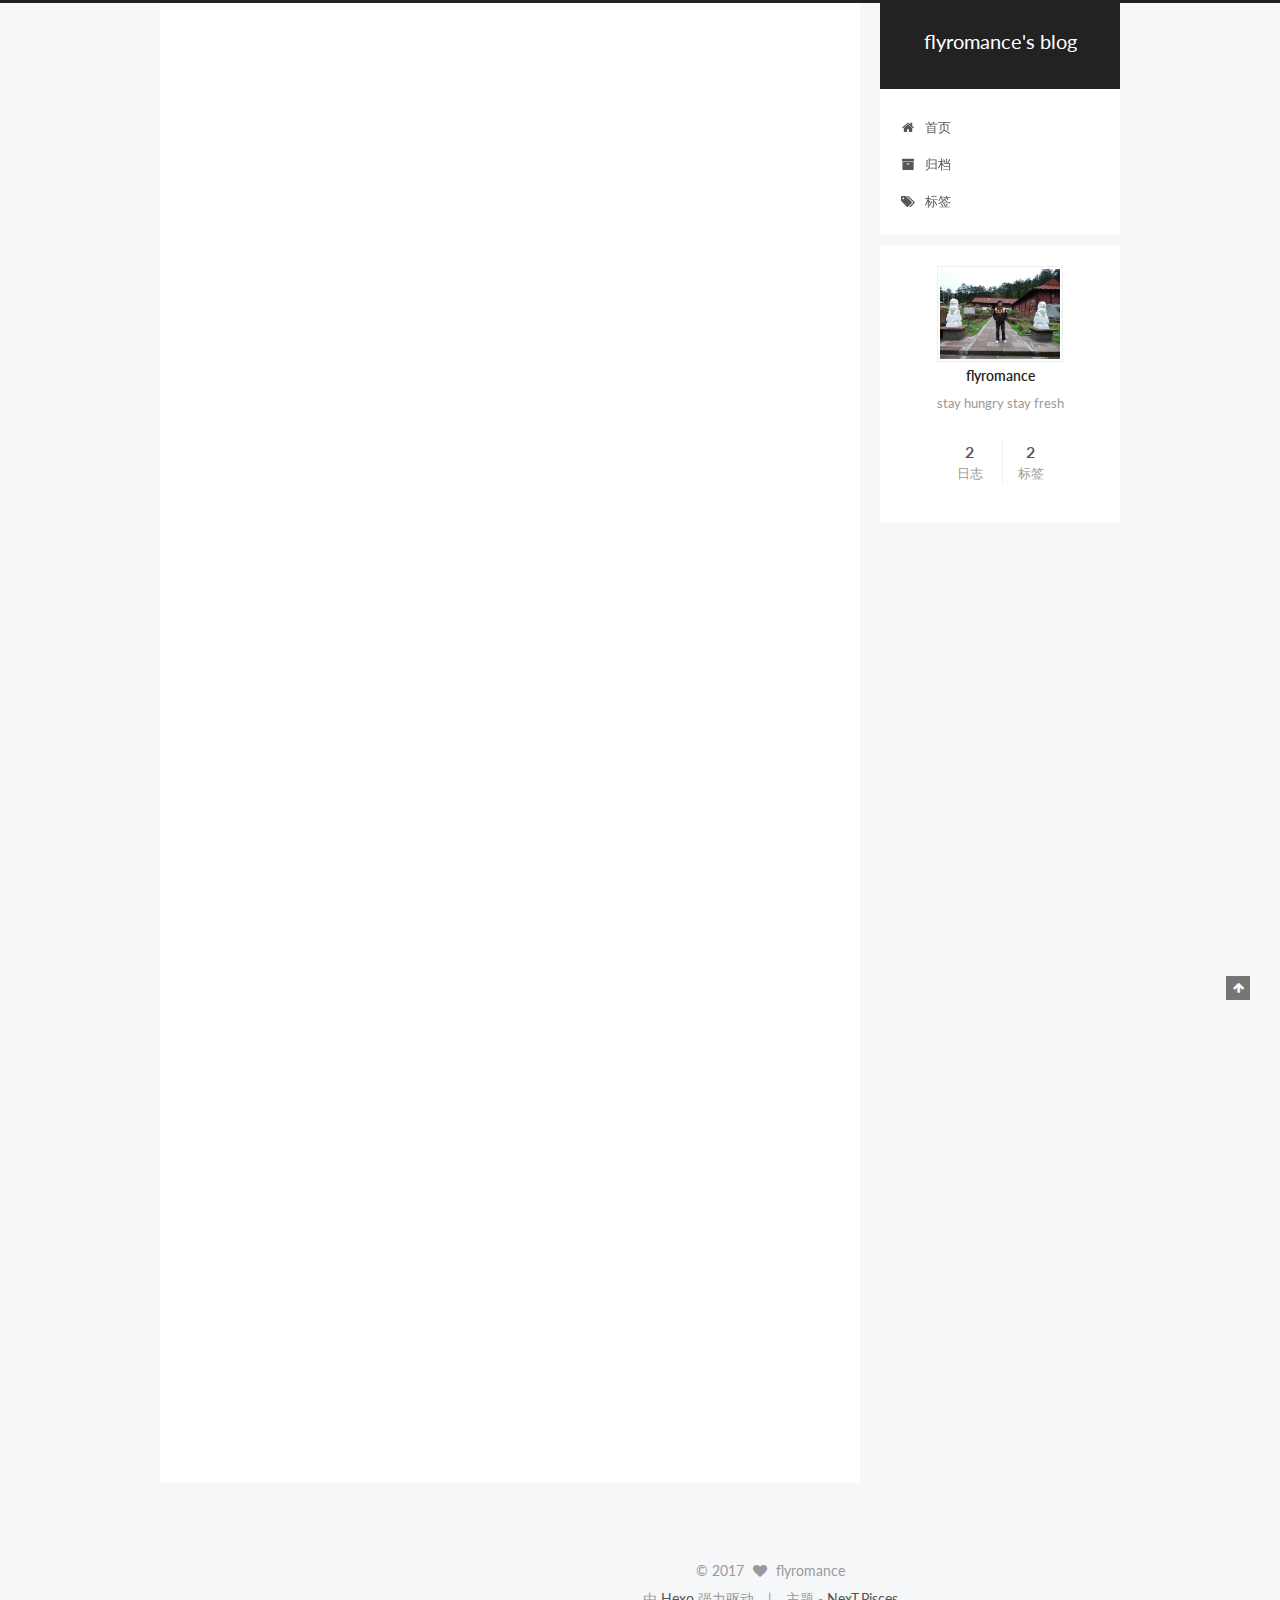
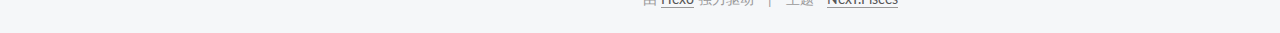
<file: index.html>
<!doctype html>



  


<html class="theme-next pisces use-motion" lang="zh-Hans">
<head>
  <meta charset="UTF-8"/>
<meta http-equiv="X-UA-Compatible" content="IE=edge" />
<meta name="viewport" content="width=device-width, initial-scale=1, maximum-scale=1"/>



<meta http-equiv="Cache-Control" content="no-transform" />
<meta http-equiv="Cache-Control" content="no-siteapp" />















  
  
  <link href="/lib/fancybox/source/jquery.fancybox.css?v=2.1.5" rel="stylesheet" type="text/css" />




  
  
  
  

  
    
    
  

  

  

  

  

  
    
    
    <link href="//fonts.googleapis.com/css?family=Lato:300,300italic,400,400italic,700,700italic&subset=latin,latin-ext" rel="stylesheet" type="text/css">
  






<link href="/lib/font-awesome/css/font-awesome.min.css?v=4.6.2" rel="stylesheet" type="text/css" />

<link href="/css/main.css?v=5.1.0" rel="stylesheet" type="text/css" />


  <meta name="keywords" content="Hexo, NexT" />








  <link rel="shortcut icon" type="image/x-icon" href="/favicon.ico?v=5.1.0" />






<meta name="description" content="stay hungry stay fresh">
<meta property="og:type" content="website">
<meta property="og:title" content="flyromance's blog">
<meta property="og:url" content="http://yoursite.com/index.html">
<meta property="og:site_name" content="flyromance's blog">
<meta property="og:description" content="stay hungry stay fresh">
<meta name="twitter:card" content="summary">
<meta name="twitter:title" content="flyromance's blog">
<meta name="twitter:description" content="stay hungry stay fresh">



<script type="text/javascript" id="hexo.configurations">
  var NexT = window.NexT || {};
  var CONFIG = {
    root: '/',
    scheme: 'Pisces',
    sidebar: {"position":"right","display":"post","offset":12,"offset_float":0,"b2t":false,"scrollpercent":false},
    fancybox: true,
    motion: true,
    duoshuo: {
      userId: '0',
      author: '博主'
    },
    algolia: {
      applicationID: '',
      apiKey: '',
      indexName: '',
      hits: {"per_page":10},
      labels: {"input_placeholder":"Search for Posts","hits_empty":"We didn't find any results for the search: ${query}","hits_stats":"${hits} results found in ${time} ms"}
    }
  };
</script>



  <link rel="canonical" href="http://yoursite.com/"/>





  <title> flyromance's blog </title>
</head>

<body itemscope itemtype="http://schema.org/WebPage" lang="zh-Hans">

  














  
  
    
  

  <div class="container one-collumn sidebar-position-right 
   page-home 
 ">
    <div class="headband"></div>

    <header id="header" class="header" itemscope itemtype="http://schema.org/WPHeader">
      <div class="header-inner"><div class="site-brand-wrapper">
  <div class="site-meta ">
    

    <div class="custom-logo-site-title">
      <a href="/"  class="brand" rel="start">
        <span class="logo-line-before"><i></i></span>
        <span class="site-title">flyromance's blog</span>
        <span class="logo-line-after"><i></i></span>
      </a>
    </div>
      
        <p class="site-subtitle"></p>
      
  </div>

  <div class="site-nav-toggle">
    <button>
      <span class="btn-bar"></span>
      <span class="btn-bar"></span>
      <span class="btn-bar"></span>
    </button>
  </div>
</div>

<nav class="site-nav">
  

  
    <ul id="menu" class="menu">
      
        
        <li class="menu-item menu-item-home">
          <a href="/" rel="section">
            
              <i class="menu-item-icon fa fa-fw fa-home"></i> <br />
            
            首页
          </a>
        </li>
      
        
        <li class="menu-item menu-item-archives">
          <a href="/archives" rel="section">
            
              <i class="menu-item-icon fa fa-fw fa-archive"></i> <br />
            
            归档
          </a>
        </li>
      
        
        <li class="menu-item menu-item-tags">
          <a href="/tags" rel="section">
            
              <i class="menu-item-icon fa fa-fw fa-tags"></i> <br />
            
            标签
          </a>
        </li>
      

      
    </ul>
  

  
</nav>



 </div>
    </header>

    <main id="main" class="main">
      <div class="main-inner">
        <div class="content-wrap">
          <div id="content" class="content">
            
  <section id="posts" class="posts-expand">
    
      

  

  
  
  

  <article class="post post-type-normal " itemscope itemtype="http://schema.org/Article">
    <link itemprop="mainEntityOfPage" href="http://yoursite.com/2017/02/28/git-direction/">

    <span hidden itemprop="author" itemscope itemtype="http://schema.org/Person">
      <meta itemprop="name" content="flyromance">
      <meta itemprop="description" content="">
      <meta itemprop="image" content="/images/avatar.jpg">
    </span>

    <span hidden itemprop="publisher" itemscope itemtype="http://schema.org/Organization">
      <meta itemprop="name" content="flyromance's blog">
    </span>

    
      <header class="post-header">

        
        
          <h1 class="post-title" itemprop="name headline">
            
            
              
                
                <a class="post-title-link" href="/2017/02/28/git-direction/" itemprop="url">
                  git 操作指南
                </a>
              
            
          </h1>
        

        <div class="post-meta">
          <span class="post-time">
            
              <span class="post-meta-item-icon">
                <i class="fa fa-calendar-o"></i>
              </span>
              
                <span class="post-meta-item-text">发表于</span>
              
              <time title="创建于" itemprop="dateCreated datePublished" datetime="2017-02-28T18:53:46+08:00">
                2017-02-28
              </time>
            

            

            
          </span>

          

          
            
          

          
          

          

          

          

        </div>
      </header>
    


    <div class="post-body" itemprop="articleBody">

      
      

      
        
          工作中总结出的实用git操作技巧，会了这些，工作基本木有问题，一般的问题都能hold了。
          <!--noindex-->
          <div class="post-button text-center">
            <a class="btn" href="/2017/02/28/git-direction/">
              阅读全文 &raquo;
            </a>
          </div>
          <!--/noindex-->
        
      
    </div>

    <div>
      
    </div>

    <div>
      
    </div>


    <footer class="post-footer">
      

      

      

      
      
        <div class="post-eof"></div>
      
    </footer>
  </article>


    
      

  

  
  
  

  <article class="post post-type-normal " itemscope itemtype="http://schema.org/Article">
    <link itemprop="mainEntityOfPage" href="http://yoursite.com/2017/02/28/hello-world/">

    <span hidden itemprop="author" itemscope itemtype="http://schema.org/Person">
      <meta itemprop="name" content="flyromance">
      <meta itemprop="description" content="">
      <meta itemprop="image" content="/images/avatar.jpg">
    </span>

    <span hidden itemprop="publisher" itemscope itemtype="http://schema.org/Organization">
      <meta itemprop="name" content="flyromance's blog">
    </span>

    
      <header class="post-header">

        
        
          <h1 class="post-title" itemprop="name headline">
            
            
              
                
                <a class="post-title-link" href="/2017/02/28/hello-world/" itemprop="url">
                  Hello World
                </a>
              
            
          </h1>
        

        <div class="post-meta">
          <span class="post-time">
            
              <span class="post-meta-item-icon">
                <i class="fa fa-calendar-o"></i>
              </span>
              
                <span class="post-meta-item-text">发表于</span>
              
              <time title="创建于" itemprop="dateCreated datePublished" datetime="2017-02-28T14:32:48+08:00">
                2017-02-28
              </time>
            

            

            
          </span>

          

          
            
          

          
          

          

          

          

        </div>
      </header>
    


    <div class="post-body" itemprop="articleBody">

      
      

      
        
          
            <p>Welcome to <a href="https://hexo.io/" target="_blank" rel="external">Hexo</a>! This is your very first post. Check <a href="https://hexo.io/docs/" target="_blank" rel="external">documentation</a> for more info. If you get any problems when using Hexo, you can find the answer in <a href="https://hexo.io/docs/troubleshooting.html" target="_blank" rel="external">troubleshooting</a> or you can ask me on <a href="https://github.com/hexojs/hexo/issues" target="_blank" rel="external">GitHub</a>.</p>
<h2 id="Quick-Start"><a href="#Quick-Start" class="headerlink" title="Quick Start"></a>Quick Start</h2><h3 id="Create-a-new-post"><a href="#Create-a-new-post" class="headerlink" title="Create a new post"></a>Create a new post</h3><figure class="highlight bash"><table><tr><td class="gutter"><pre><div class="line">1</div></pre></td><td class="code"><pre><div class="line">$ hexo new <span class="string">"My New Post"</span></div></pre></td></tr></table></figure>
<p>More info: <a href="https://hexo.io/docs/writing.html" target="_blank" rel="external">Writing</a></p>
<h3 id="Run-server"><a href="#Run-server" class="headerlink" title="Run server"></a>Run server</h3><figure class="highlight bash"><table><tr><td class="gutter"><pre><div class="line">1</div></pre></td><td class="code"><pre><div class="line">$ hexo server</div></pre></td></tr></table></figure>
<p>More info: <a href="https://hexo.io/docs/server.html" target="_blank" rel="external">Server</a></p>
<h3 id="Generate-static-files"><a href="#Generate-static-files" class="headerlink" title="Generate static files"></a>Generate static files</h3><figure class="highlight bash"><table><tr><td class="gutter"><pre><div class="line">1</div></pre></td><td class="code"><pre><div class="line">$ hexo generate</div></pre></td></tr></table></figure>
<p>More info: <a href="https://hexo.io/docs/generating.html" target="_blank" rel="external">Generating</a></p>
<h3 id="Deploy-to-remote-sites"><a href="#Deploy-to-remote-sites" class="headerlink" title="Deploy to remote sites"></a>Deploy to remote sites</h3><figure class="highlight bash"><table><tr><td class="gutter"><pre><div class="line">1</div></pre></td><td class="code"><pre><div class="line">$ hexo deploy</div></pre></td></tr></table></figure>
<p>More info: <a href="https://hexo.io/docs/deployment.html" target="_blank" rel="external">Deployment</a></p>

          
        
      
    </div>

    <div>
      
    </div>

    <div>
      
    </div>


    <footer class="post-footer">
      

      

      

      
      
        <div class="post-eof"></div>
      
    </footer>
  </article>


    
  </section>

  

          
          </div>
          


          

        </div>
        
          
  
  <div class="sidebar-toggle">
    <div class="sidebar-toggle-line-wrap">
      <span class="sidebar-toggle-line sidebar-toggle-line-first"></span>
      <span class="sidebar-toggle-line sidebar-toggle-line-middle"></span>
      <span class="sidebar-toggle-line sidebar-toggle-line-last"></span>
    </div>
  </div>

  <aside id="sidebar" class="sidebar">
    <div class="sidebar-inner">

      

      

      <section class="site-overview sidebar-panel sidebar-panel-active">
        <div class="site-author motion-element" itemprop="author" itemscope itemtype="http://schema.org/Person">
          <img class="site-author-image" itemprop="image"
               src="/images/avatar.jpg"
               alt="flyromance" />
          <p class="site-author-name" itemprop="name">flyromance</p>
           
              <p class="site-description motion-element" itemprop="description">stay hungry stay fresh</p>
          
        </div>
        <nav class="site-state motion-element">
        
          
            <div class="site-state-item site-state-posts">
              <a href="/archives">
                <span class="site-state-item-count">2</span>
                <span class="site-state-item-name">日志</span>
              </a>
            </div>
          

          

          
            <div class="site-state-item site-state-tags">
              <a href="/tags">
                <span class="site-state-item-count">2</span>
                <span class="site-state-item-name">标签</span>
              </a>
            </div>
          

        </nav>

        

        <div class="links-of-author motion-element">
          
        </div>

        
        

        
        

        


      </section>

      

      

    </div>
  </aside>


        
      </div>
    </main>

    <footer id="footer" class="footer">
      <div class="footer-inner">
        <div class="copyright" >
  
  &copy; 
  <span itemprop="copyrightYear">2017</span>
  <span class="with-love">
    <i class="fa fa-heart"></i>
  </span>
  <span class="author" itemprop="copyrightHolder">flyromance</span>
</div>


<div class="powered-by">
  由 <a class="theme-link" href="https://hexo.io">Hexo</a> 强力驱动
</div>

<div class="theme-info">
  主题 -
  <a class="theme-link" href="https://github.com/iissnan/hexo-theme-next">
    NexT.Pisces
  </a>
</div>


        

        
      </div>
    </footer>

    
      <div class="back-to-top">
        <i class="fa fa-arrow-up"></i>
        
      </div>
    
    
  </div>

  

<script type="text/javascript">
  if (Object.prototype.toString.call(window.Promise) !== '[object Function]') {
    window.Promise = null;
  }
</script>









  




  
  <script type="text/javascript" src="/lib/jquery/index.js?v=2.1.3"></script>

  
  <script type="text/javascript" src="/lib/fastclick/lib/fastclick.min.js?v=1.0.6"></script>

  
  <script type="text/javascript" src="/lib/jquery_lazyload/jquery.lazyload.js?v=1.9.7"></script>

  
  <script type="text/javascript" src="/lib/velocity/velocity.min.js?v=1.2.1"></script>

  
  <script type="text/javascript" src="/lib/velocity/velocity.ui.min.js?v=1.2.1"></script>

  
  <script type="text/javascript" src="/lib/fancybox/source/jquery.fancybox.pack.js?v=2.1.5"></script>


  


  <script type="text/javascript" src="/js/src/utils.js?v=5.1.0"></script>

  <script type="text/javascript" src="/js/src/motion.js?v=5.1.0"></script>



  
  


  <script type="text/javascript" src="/js/src/affix.js?v=5.1.0"></script>

  <script type="text/javascript" src="/js/src/schemes/pisces.js?v=5.1.0"></script>



  

  


  <script type="text/javascript" src="/js/src/bootstrap.js?v=5.1.0"></script>



  



  




	





  





  





  



  
  

  

  

  

  


  

</body>
</html>
</file>
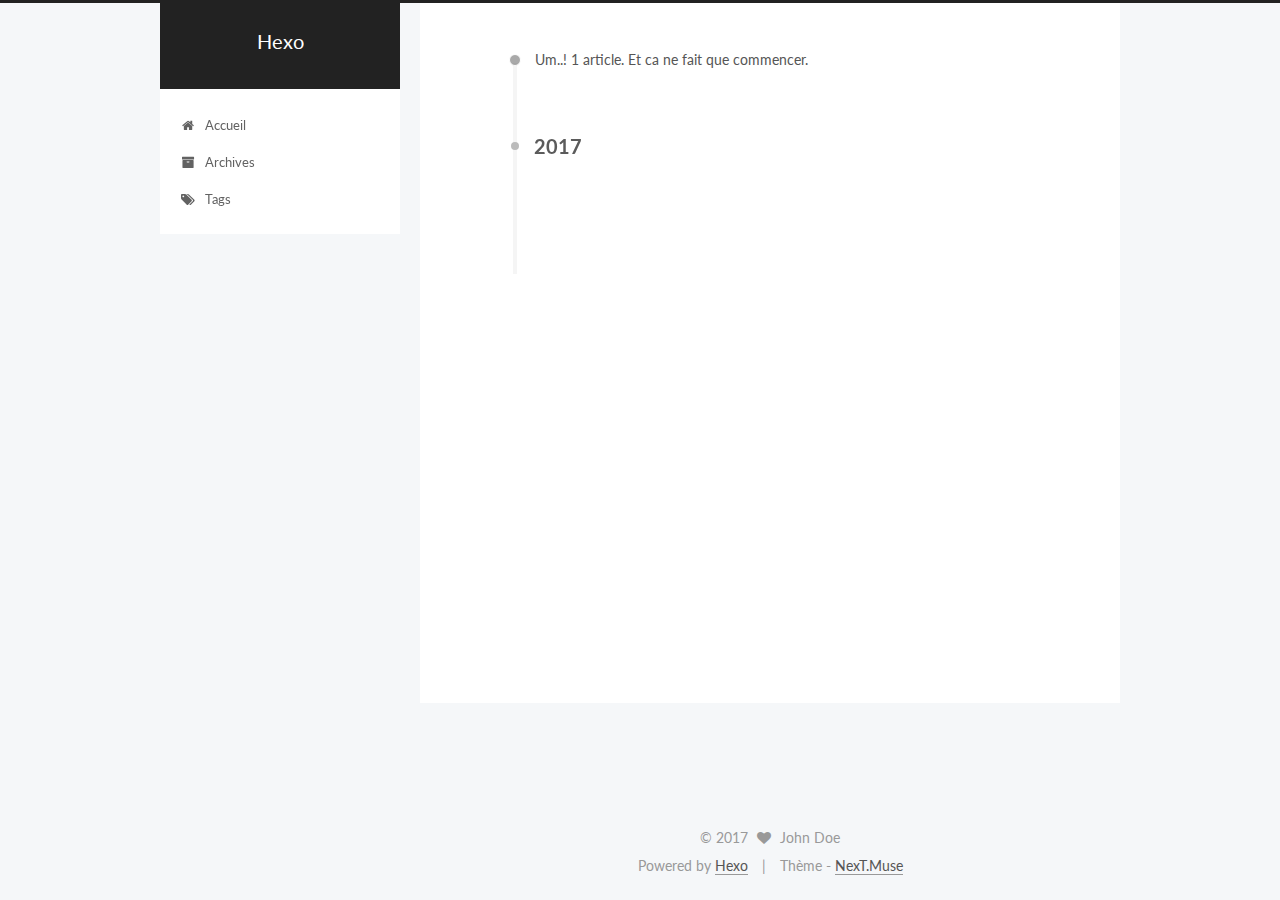
<file: archives/index.html>
<!doctype html>



  


<html class="theme-next muse use-motion" lang="">
<head>
  <meta charset="UTF-8"/>
<meta http-equiv="X-UA-Compatible" content="IE=edge" />
<meta name="viewport" content="width=device-width, initial-scale=1, maximum-scale=1"/>



<meta http-equiv="Cache-Control" content="no-transform" />
<meta http-equiv="Cache-Control" content="no-siteapp" />















  
  
  <link href="/lib/fancybox/source/jquery.fancybox.css?v=2.1.5" rel="stylesheet" type="text/css" />




  
  
  
  

  
    
    
  

  

  

  

  

  
    
    
    <link href="//fonts.googleapis.com/css?family=Lato:300,300italic,400,400italic,700,700italic&subset=latin,latin-ext" rel="stylesheet" type="text/css">
  






<link href="/lib/font-awesome/css/font-awesome.min.css?v=4.6.2" rel="stylesheet" type="text/css" />

<link href="/css/main.css?v=5.1.0" rel="stylesheet" type="text/css" />


  <meta name="keywords" content="Hexo, NexT" />








  <link rel="shortcut icon" type="image/x-icon" href="/favicon.ico?v=5.1.0" />






<meta property="og:type" content="website">
<meta property="og:title" content="Hexo">
<meta property="og:url" content="http://yoursite.com/archives/index.html">
<meta property="og:site_name" content="Hexo">
<meta name="twitter:card" content="summary">
<meta name="twitter:title" content="Hexo">



<script type="text/javascript" id="hexo.configurations">
  var NexT = window.NexT || {};
  var CONFIG = {
    root: '/',
    scheme: 'Muse',
    sidebar: {"position":"left","display":"post","offset":12,"offset_float":0,"b2t":false,"scrollpercent":false},
    fancybox: true,
    motion: true,
    duoshuo: {
      userId: '0',
      author: 'Author'
    },
    algolia: {
      applicationID: '',
      apiKey: '',
      indexName: '',
      hits: {"per_page":10},
      labels: {"input_placeholder":"Search for Posts","hits_empty":"We didn't find any results for the search: ${query}","hits_stats":"${hits} results found in ${time} ms"}
    }
  };
</script>



  <link rel="canonical" href="http://yoursite.com/archives/"/>





  <title> Archive | Hexo </title>
</head>

<body itemscope itemtype="http://schema.org/WebPage" lang="">

  














  
  
    
  

  <div class="container one-collumn sidebar-position-left  page-archive  ">
    <div class="headband"></div>

    <header id="header" class="header" itemscope itemtype="http://schema.org/WPHeader">
      <div class="header-inner"><div class="site-brand-wrapper">
  <div class="site-meta ">
    

    <div class="custom-logo-site-title">
      <a href="/"  class="brand" rel="start">
        <span class="logo-line-before"><i></i></span>
        <span class="site-title">Hexo</span>
        <span class="logo-line-after"><i></i></span>
      </a>
    </div>
      
        <p class="site-subtitle"></p>
      
  </div>

  <div class="site-nav-toggle">
    <button>
      <span class="btn-bar"></span>
      <span class="btn-bar"></span>
      <span class="btn-bar"></span>
    </button>
  </div>
</div>

<nav class="site-nav">
  

  
    <ul id="menu" class="menu">
      
        
        <li class="menu-item menu-item-home">
          <a href="/" rel="section">
            
              <i class="menu-item-icon fa fa-fw fa-home"></i> <br />
            
            Accueil
          </a>
        </li>
      
        
        <li class="menu-item menu-item-archives">
          <a href="/archives" rel="section">
            
              <i class="menu-item-icon fa fa-fw fa-archive"></i> <br />
            
            Archives
          </a>
        </li>
      
        
        <li class="menu-item menu-item-tags">
          <a href="/tags" rel="section">
            
              <i class="menu-item-icon fa fa-fw fa-tags"></i> <br />
            
            Tags
          </a>
        </li>
      

      
    </ul>
  

  
</nav>



 </div>
    </header>

    <main id="main" class="main">
      <div class="main-inner">
        <div class="content-wrap">
          <div id="content" class="content">
            

  <section id="posts" class="posts-collapse">
    <span class="archive-move-on"></span>

    <span class="archive-page-counter">
      
      
      
        
      
      Um..! 1 article. Et ca ne fait que commencer.
    </span>

    

      
      
      

      
        
        <div class="collection-title">
          <h2 class="archive-year motion-element" id="archive-year-2017">2017</h2>
        </div>
      
      

      

  <article class="post post-type-normal" itemscope itemtype="http://schema.org/Article">
    <header class="post-header">

      <h1 class="post-title">
        
            <a class="post-title-link" href="/2017/02/28/hello-world/" itemprop="url">
              
                <span itemprop="name">Hello World</span>
              
            </a>
        
      </h1>

      <div class="post-meta">
        <time class="post-time" itemprop="dateCreated"
              datetime="2017-02-28T14:32:48+08:00"
              content="2017-02-28" >
          02-28
        </time>
      </div>

    </header>
  </article>



    

  </section>

  


          
          </div>
          


          

        </div>
        
          
  
  <div class="sidebar-toggle">
    <div class="sidebar-toggle-line-wrap">
      <span class="sidebar-toggle-line sidebar-toggle-line-first"></span>
      <span class="sidebar-toggle-line sidebar-toggle-line-middle"></span>
      <span class="sidebar-toggle-line sidebar-toggle-line-last"></span>
    </div>
  </div>

  <aside id="sidebar" class="sidebar">
    <div class="sidebar-inner">

      

      

      <section class="site-overview sidebar-panel sidebar-panel-active">
        <div class="site-author motion-element" itemprop="author" itemscope itemtype="http://schema.org/Person">
          <img class="site-author-image" itemprop="image"
               src="/images/avatar.gif"
               alt="John Doe" />
          <p class="site-author-name" itemprop="name">John Doe</p>
           
              <p class="site-description motion-element" itemprop="description"></p>
          
        </div>
        <nav class="site-state motion-element">
        
          
            <div class="site-state-item site-state-posts">
              <a href="/archives">
                <span class="site-state-item-count">1</span>
                <span class="site-state-item-name">articles</span>
              </a>
            </div>
          

          

          

        </nav>

        

        <div class="links-of-author motion-element">
          
        </div>

        
        

        
        

        


      </section>

      

      

    </div>
  </aside>


        
      </div>
    </main>

    <footer id="footer" class="footer">
      <div class="footer-inner">
        <div class="copyright" >
  
  &copy; 
  <span itemprop="copyrightYear">2017</span>
  <span class="with-love">
    <i class="fa fa-heart"></i>
  </span>
  <span class="author" itemprop="copyrightHolder">John Doe</span>
</div>


<div class="powered-by">
  Powered by <a class="theme-link" href="https://hexo.io">Hexo</a>
</div>

<div class="theme-info">
  Thème -
  <a class="theme-link" href="https://github.com/iissnan/hexo-theme-next">
    NexT.Muse
  </a>
</div>


        

        
      </div>
    </footer>

    
      <div class="back-to-top">
        <i class="fa fa-arrow-up"></i>
        
      </div>
    
    
  </div>

  

<script type="text/javascript">
  if (Object.prototype.toString.call(window.Promise) !== '[object Function]') {
    window.Promise = null;
  }
</script>









  




  
  <script type="text/javascript" src="/lib/jquery/index.js?v=2.1.3"></script>

  
  <script type="text/javascript" src="/lib/fastclick/lib/fastclick.min.js?v=1.0.6"></script>

  
  <script type="text/javascript" src="/lib/jquery_lazyload/jquery.lazyload.js?v=1.9.7"></script>

  
  <script type="text/javascript" src="/lib/velocity/velocity.min.js?v=1.2.1"></script>

  
  <script type="text/javascript" src="/lib/velocity/velocity.ui.min.js?v=1.2.1"></script>

  
  <script type="text/javascript" src="/lib/fancybox/source/jquery.fancybox.pack.js?v=2.1.5"></script>


  


  <script type="text/javascript" src="/js/src/utils.js?v=5.1.0"></script>

  <script type="text/javascript" src="/js/src/motion.js?v=5.1.0"></script>



  
  

  
  
    <script type="text/javascript" id="motion.page.archive">
      $('.archive-year').velocity('transition.slideLeftIn');
    </script>
  


  


  <script type="text/javascript" src="/js/src/bootstrap.js?v=5.1.0"></script>



  



  




	





  





  





  



  
  

  

  

  

  


  

</body>
</html>
</file>
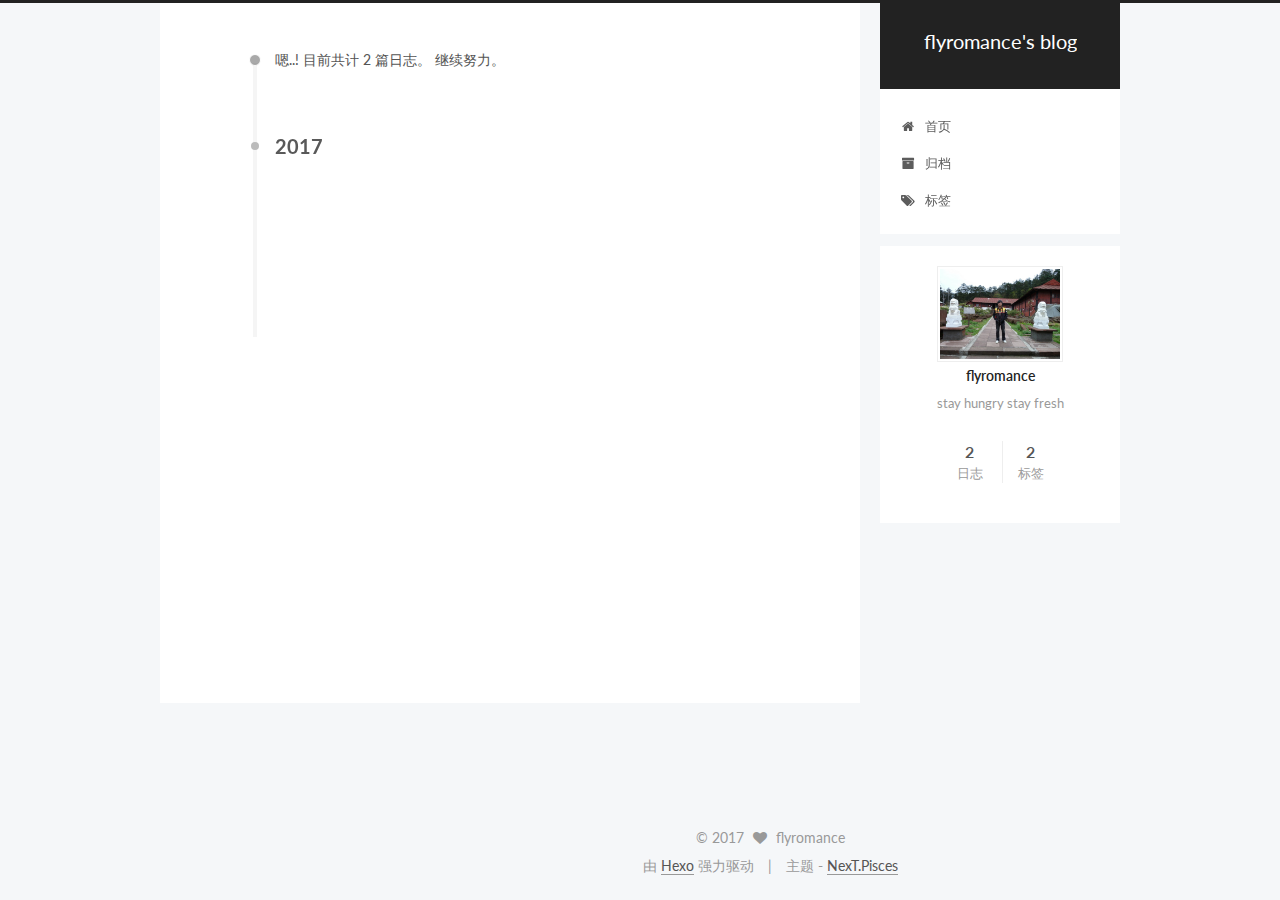
<file: archives/2017/index.html>
<!doctype html>



  


<html class="theme-next pisces use-motion" lang="zh-Hans">
<head>
  <meta charset="UTF-8"/>
<meta http-equiv="X-UA-Compatible" content="IE=edge" />
<meta name="viewport" content="width=device-width, initial-scale=1, maximum-scale=1"/>



<meta http-equiv="Cache-Control" content="no-transform" />
<meta http-equiv="Cache-Control" content="no-siteapp" />















  
  
  <link href="/lib/fancybox/source/jquery.fancybox.css?v=2.1.5" rel="stylesheet" type="text/css" />




  
  
  
  

  
    
    
  

  

  

  

  

  
    
    
    <link href="//fonts.googleapis.com/css?family=Lato:300,300italic,400,400italic,700,700italic&subset=latin,latin-ext" rel="stylesheet" type="text/css">
  






<link href="/lib/font-awesome/css/font-awesome.min.css?v=4.6.2" rel="stylesheet" type="text/css" />

<link href="/css/main.css?v=5.1.0" rel="stylesheet" type="text/css" />


  <meta name="keywords" content="Hexo, NexT" />








  <link rel="shortcut icon" type="image/x-icon" href="/favicon.ico?v=5.1.0" />






<meta name="description" content="stay hungry stay fresh">
<meta property="og:type" content="website">
<meta property="og:title" content="flyromance's blog">
<meta property="og:url" content="http://yoursite.com/archives/2017/index.html">
<meta property="og:site_name" content="flyromance's blog">
<meta property="og:description" content="stay hungry stay fresh">
<meta name="twitter:card" content="summary">
<meta name="twitter:title" content="flyromance's blog">
<meta name="twitter:description" content="stay hungry stay fresh">



<script type="text/javascript" id="hexo.configurations">
  var NexT = window.NexT || {};
  var CONFIG = {
    root: '/',
    scheme: 'Pisces',
    sidebar: {"position":"right","display":"post","offset":12,"offset_float":0,"b2t":false,"scrollpercent":false},
    fancybox: true,
    motion: true,
    duoshuo: {
      userId: '0',
      author: '博主'
    },
    algolia: {
      applicationID: '',
      apiKey: '',
      indexName: '',
      hits: {"per_page":10},
      labels: {"input_placeholder":"Search for Posts","hits_empty":"We didn't find any results for the search: ${query}","hits_stats":"${hits} results found in ${time} ms"}
    }
  };
</script>



  <link rel="canonical" href="http://yoursite.com/archives/2017/"/>





  <title> 归档 | flyromance's blog </title>
</head>

<body itemscope itemtype="http://schema.org/WebPage" lang="zh-Hans">

  














  
  
    
  

  <div class="container one-collumn sidebar-position-right  page-archive  ">
    <div class="headband"></div>

    <header id="header" class="header" itemscope itemtype="http://schema.org/WPHeader">
      <div class="header-inner"><div class="site-brand-wrapper">
  <div class="site-meta ">
    

    <div class="custom-logo-site-title">
      <a href="/"  class="brand" rel="start">
        <span class="logo-line-before"><i></i></span>
        <span class="site-title">flyromance's blog</span>
        <span class="logo-line-after"><i></i></span>
      </a>
    </div>
      
        <p class="site-subtitle"></p>
      
  </div>

  <div class="site-nav-toggle">
    <button>
      <span class="btn-bar"></span>
      <span class="btn-bar"></span>
      <span class="btn-bar"></span>
    </button>
  </div>
</div>

<nav class="site-nav">
  

  
    <ul id="menu" class="menu">
      
        
        <li class="menu-item menu-item-home">
          <a href="/" rel="section">
            
              <i class="menu-item-icon fa fa-fw fa-home"></i> <br />
            
            首页
          </a>
        </li>
      
        
        <li class="menu-item menu-item-archives">
          <a href="/archives" rel="section">
            
              <i class="menu-item-icon fa fa-fw fa-archive"></i> <br />
            
            归档
          </a>
        </li>
      
        
        <li class="menu-item menu-item-tags">
          <a href="/tags" rel="section">
            
              <i class="menu-item-icon fa fa-fw fa-tags"></i> <br />
            
            标签
          </a>
        </li>
      

      
    </ul>
  

  
</nav>



 </div>
    </header>

    <main id="main" class="main">
      <div class="main-inner">
        <div class="content-wrap">
          <div id="content" class="content">
            

  <section id="posts" class="posts-collapse">
    <span class="archive-move-on"></span>

    <span class="archive-page-counter">
      
      
      
        
      
      嗯..! 目前共计 2 篇日志。 继续努力。
    </span>

    

      
      
      

      
        
        <div class="collection-title">
          <h2 class="archive-year motion-element" id="archive-year-2017">2017</h2>
        </div>
      
      

      

  <article class="post post-type-normal" itemscope itemtype="http://schema.org/Article">
    <header class="post-header">

      <h1 class="post-title">
        
            <a class="post-title-link" href="/2017/02/28/git-direction/" itemprop="url">
              
                <span itemprop="name">git 操作指南</span>
              
            </a>
        
      </h1>

      <div class="post-meta">
        <time class="post-time" itemprop="dateCreated"
              datetime="2017-02-28T18:53:46+08:00"
              content="2017-02-28" >
          02-28
        </time>
      </div>

    </header>
  </article>



    

      
      
      

      
      

      

  <article class="post post-type-normal" itemscope itemtype="http://schema.org/Article">
    <header class="post-header">

      <h1 class="post-title">
        
            <a class="post-title-link" href="/2017/02/28/hello-world/" itemprop="url">
              
                <span itemprop="name">Hello World</span>
              
            </a>
        
      </h1>

      <div class="post-meta">
        <time class="post-time" itemprop="dateCreated"
              datetime="2017-02-28T14:32:48+08:00"
              content="2017-02-28" >
          02-28
        </time>
      </div>

    </header>
  </article>



    

  </section>

  


          
          </div>
          


          

        </div>
        
          
  
  <div class="sidebar-toggle">
    <div class="sidebar-toggle-line-wrap">
      <span class="sidebar-toggle-line sidebar-toggle-line-first"></span>
      <span class="sidebar-toggle-line sidebar-toggle-line-middle"></span>
      <span class="sidebar-toggle-line sidebar-toggle-line-last"></span>
    </div>
  </div>

  <aside id="sidebar" class="sidebar">
    <div class="sidebar-inner">

      

      

      <section class="site-overview sidebar-panel sidebar-panel-active">
        <div class="site-author motion-element" itemprop="author" itemscope itemtype="http://schema.org/Person">
          <img class="site-author-image" itemprop="image"
               src="/images/avatar.jpg"
               alt="flyromance" />
          <p class="site-author-name" itemprop="name">flyromance</p>
           
              <p class="site-description motion-element" itemprop="description">stay hungry stay fresh</p>
          
        </div>
        <nav class="site-state motion-element">
        
          
            <div class="site-state-item site-state-posts">
              <a href="/archives">
                <span class="site-state-item-count">2</span>
                <span class="site-state-item-name">日志</span>
              </a>
            </div>
          

          

          
            <div class="site-state-item site-state-tags">
              <a href="/tags">
                <span class="site-state-item-count">2</span>
                <span class="site-state-item-name">标签</span>
              </a>
            </div>
          

        </nav>

        

        <div class="links-of-author motion-element">
          
        </div>

        
        

        
        

        


      </section>

      

      

    </div>
  </aside>


        
      </div>
    </main>

    <footer id="footer" class="footer">
      <div class="footer-inner">
        <div class="copyright" >
  
  &copy; 
  <span itemprop="copyrightYear">2017</span>
  <span class="with-love">
    <i class="fa fa-heart"></i>
  </span>
  <span class="author" itemprop="copyrightHolder">flyromance</span>
</div>


<div class="powered-by">
  由 <a class="theme-link" href="https://hexo.io">Hexo</a> 强力驱动
</div>

<div class="theme-info">
  主题 -
  <a class="theme-link" href="https://github.com/iissnan/hexo-theme-next">
    NexT.Pisces
  </a>
</div>


        

        
      </div>
    </footer>

    
      <div class="back-to-top">
        <i class="fa fa-arrow-up"></i>
        
      </div>
    
    
  </div>

  

<script type="text/javascript">
  if (Object.prototype.toString.call(window.Promise) !== '[object Function]') {
    window.Promise = null;
  }
</script>









  




  
  <script type="text/javascript" src="/lib/jquery/index.js?v=2.1.3"></script>

  
  <script type="text/javascript" src="/lib/fastclick/lib/fastclick.min.js?v=1.0.6"></script>

  
  <script type="text/javascript" src="/lib/jquery_lazyload/jquery.lazyload.js?v=1.9.7"></script>

  
  <script type="text/javascript" src="/lib/velocity/velocity.min.js?v=1.2.1"></script>

  
  <script type="text/javascript" src="/lib/velocity/velocity.ui.min.js?v=1.2.1"></script>

  
  <script type="text/javascript" src="/lib/fancybox/source/jquery.fancybox.pack.js?v=2.1.5"></script>


  


  <script type="text/javascript" src="/js/src/utils.js?v=5.1.0"></script>

  <script type="text/javascript" src="/js/src/motion.js?v=5.1.0"></script>



  
  


  <script type="text/javascript" src="/js/src/affix.js?v=5.1.0"></script>

  <script type="text/javascript" src="/js/src/schemes/pisces.js?v=5.1.0"></script>



  
  
    <script type="text/javascript" id="motion.page.archive">
      $('.archive-year').velocity('transition.slideLeftIn');
    </script>
  


  


  <script type="text/javascript" src="/js/src/bootstrap.js?v=5.1.0"></script>



  



  




	





  





  





  



  
  

  

  

  

  


  

</body>
</html>
</file>
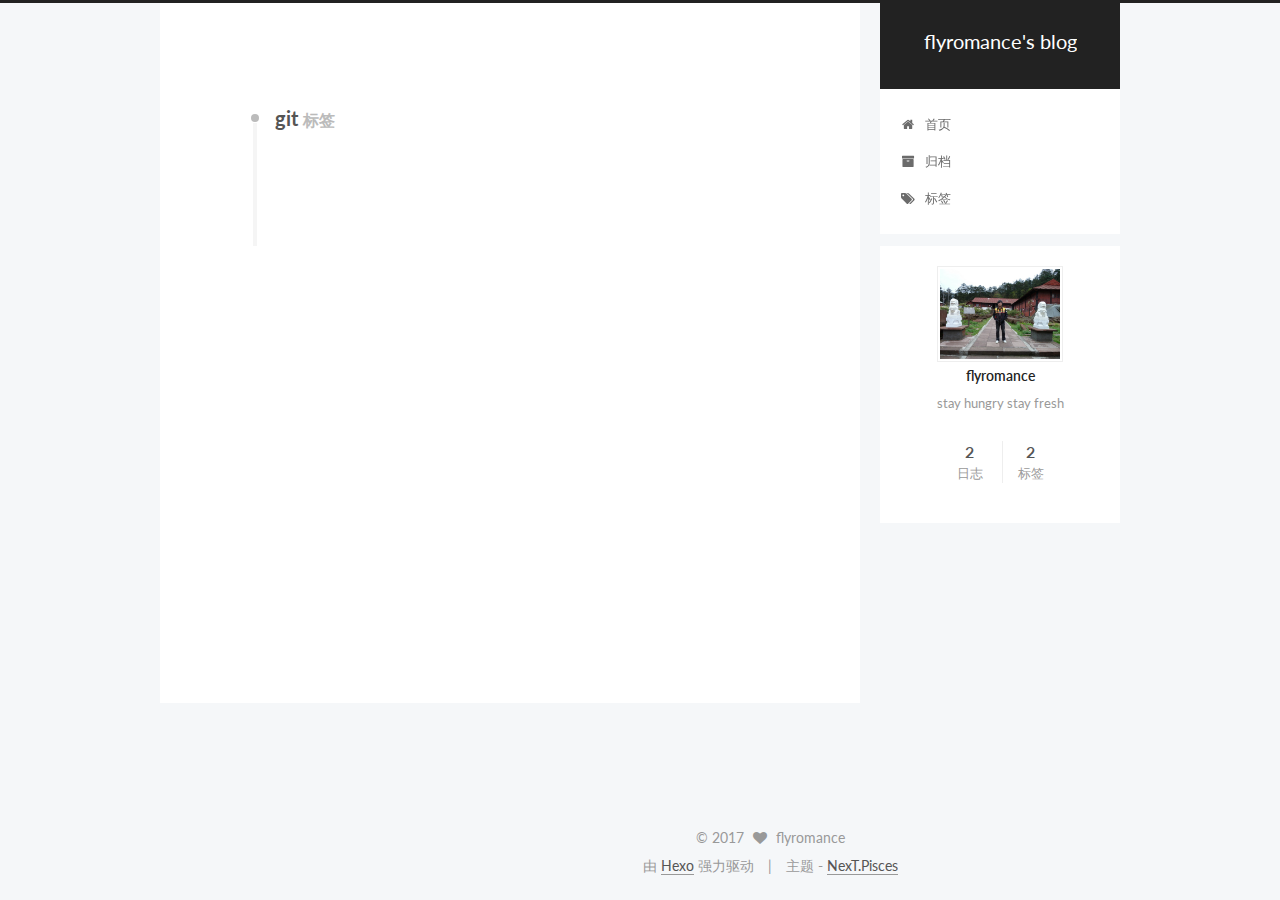
<file: tags/git/index.html>
<!doctype html>



  


<html class="theme-next pisces use-motion" lang="zh-Hans">
<head>
  <meta charset="UTF-8"/>
<meta http-equiv="X-UA-Compatible" content="IE=edge" />
<meta name="viewport" content="width=device-width, initial-scale=1, maximum-scale=1"/>



<meta http-equiv="Cache-Control" content="no-transform" />
<meta http-equiv="Cache-Control" content="no-siteapp" />















  
  
  <link href="/lib/fancybox/source/jquery.fancybox.css?v=2.1.5" rel="stylesheet" type="text/css" />




  
  
  
  

  
    
    
  

  

  

  

  

  
    
    
    <link href="//fonts.googleapis.com/css?family=Lato:300,300italic,400,400italic,700,700italic&subset=latin,latin-ext" rel="stylesheet" type="text/css">
  






<link href="/lib/font-awesome/css/font-awesome.min.css?v=4.6.2" rel="stylesheet" type="text/css" />

<link href="/css/main.css?v=5.1.0" rel="stylesheet" type="text/css" />


  <meta name="keywords" content="Hexo, NexT" />








  <link rel="shortcut icon" type="image/x-icon" href="/favicon.ico?v=5.1.0" />






<meta name="description" content="stay hungry stay fresh">
<meta property="og:type" content="website">
<meta property="og:title" content="flyromance's blog">
<meta property="og:url" content="http://yoursite.com/tags/git/index.html">
<meta property="og:site_name" content="flyromance's blog">
<meta property="og:description" content="stay hungry stay fresh">
<meta name="twitter:card" content="summary">
<meta name="twitter:title" content="flyromance's blog">
<meta name="twitter:description" content="stay hungry stay fresh">



<script type="text/javascript" id="hexo.configurations">
  var NexT = window.NexT || {};
  var CONFIG = {
    root: '/',
    scheme: 'Pisces',
    sidebar: {"position":"right","display":"post","offset":12,"offset_float":0,"b2t":false,"scrollpercent":false},
    fancybox: true,
    motion: true,
    duoshuo: {
      userId: '0',
      author: '博主'
    },
    algolia: {
      applicationID: '',
      apiKey: '',
      indexName: '',
      hits: {"per_page":10},
      labels: {"input_placeholder":"Search for Posts","hits_empty":"We didn't find any results for the search: ${query}","hits_stats":"${hits} results found in ${time} ms"}
    }
  };
</script>



  <link rel="canonical" href="http://yoursite.com/tags/git/"/>





  <title> 标签: git | flyromance's blog </title>
</head>

<body itemscope itemtype="http://schema.org/WebPage" lang="zh-Hans">

  














  
  
    
  

  <div class="container one-collumn sidebar-position-right  ">
    <div class="headband"></div>

    <header id="header" class="header" itemscope itemtype="http://schema.org/WPHeader">
      <div class="header-inner"><div class="site-brand-wrapper">
  <div class="site-meta ">
    

    <div class="custom-logo-site-title">
      <a href="/"  class="brand" rel="start">
        <span class="logo-line-before"><i></i></span>
        <span class="site-title">flyromance's blog</span>
        <span class="logo-line-after"><i></i></span>
      </a>
    </div>
      
        <p class="site-subtitle"></p>
      
  </div>

  <div class="site-nav-toggle">
    <button>
      <span class="btn-bar"></span>
      <span class="btn-bar"></span>
      <span class="btn-bar"></span>
    </button>
  </div>
</div>

<nav class="site-nav">
  

  
    <ul id="menu" class="menu">
      
        
        <li class="menu-item menu-item-home">
          <a href="/" rel="section">
            
              <i class="menu-item-icon fa fa-fw fa-home"></i> <br />
            
            首页
          </a>
        </li>
      
        
        <li class="menu-item menu-item-archives">
          <a href="/archives" rel="section">
            
              <i class="menu-item-icon fa fa-fw fa-archive"></i> <br />
            
            归档
          </a>
        </li>
      
        
        <li class="menu-item menu-item-tags">
          <a href="/tags" rel="section">
            
              <i class="menu-item-icon fa fa-fw fa-tags"></i> <br />
            
            标签
          </a>
        </li>
      

      
    </ul>
  

  
</nav>



 </div>
    </header>

    <main id="main" class="main">
      <div class="main-inner">
        <div class="content-wrap">
          <div id="content" class="content">
            

  <div id="posts" class="posts-collapse">
    <div class="collection-title">
      <h2 >
        git
        <small>标签</small>
      </h2>
    </div>

    
      

  <article class="post post-type-normal" itemscope itemtype="http://schema.org/Article">
    <header class="post-header">

      <h1 class="post-title">
        
            <a class="post-title-link" href="/2017/02/28/git-direction/" itemprop="url">
              
                <span itemprop="name">git 操作指南</span>
              
            </a>
        
      </h1>

      <div class="post-meta">
        <time class="post-time" itemprop="dateCreated"
              datetime="2017-02-28T18:53:46+08:00"
              content="2017-02-28" >
          02-28
        </time>
      </div>

    </header>
  </article>


    
  </div>

  

          
          </div>
          


          

        </div>
        
          
  
  <div class="sidebar-toggle">
    <div class="sidebar-toggle-line-wrap">
      <span class="sidebar-toggle-line sidebar-toggle-line-first"></span>
      <span class="sidebar-toggle-line sidebar-toggle-line-middle"></span>
      <span class="sidebar-toggle-line sidebar-toggle-line-last"></span>
    </div>
  </div>

  <aside id="sidebar" class="sidebar">
    <div class="sidebar-inner">

      

      

      <section class="site-overview sidebar-panel sidebar-panel-active">
        <div class="site-author motion-element" itemprop="author" itemscope itemtype="http://schema.org/Person">
          <img class="site-author-image" itemprop="image"
               src="/images/avatar.jpg"
               alt="flyromance" />
          <p class="site-author-name" itemprop="name">flyromance</p>
           
              <p class="site-description motion-element" itemprop="description">stay hungry stay fresh</p>
          
        </div>
        <nav class="site-state motion-element">
        
          
            <div class="site-state-item site-state-posts">
              <a href="/archives">
                <span class="site-state-item-count">2</span>
                <span class="site-state-item-name">日志</span>
              </a>
            </div>
          

          

          
            <div class="site-state-item site-state-tags">
              <a href="/tags">
                <span class="site-state-item-count">2</span>
                <span class="site-state-item-name">标签</span>
              </a>
            </div>
          

        </nav>

        

        <div class="links-of-author motion-element">
          
        </div>

        
        

        
        

        


      </section>

      

      

    </div>
  </aside>


        
      </div>
    </main>

    <footer id="footer" class="footer">
      <div class="footer-inner">
        <div class="copyright" >
  
  &copy; 
  <span itemprop="copyrightYear">2017</span>
  <span class="with-love">
    <i class="fa fa-heart"></i>
  </span>
  <span class="author" itemprop="copyrightHolder">flyromance</span>
</div>


<div class="powered-by">
  由 <a class="theme-link" href="https://hexo.io">Hexo</a> 强力驱动
</div>

<div class="theme-info">
  主题 -
  <a class="theme-link" href="https://github.com/iissnan/hexo-theme-next">
    NexT.Pisces
  </a>
</div>


        

        
      </div>
    </footer>

    
      <div class="back-to-top">
        <i class="fa fa-arrow-up"></i>
        
      </div>
    
    
  </div>

  

<script type="text/javascript">
  if (Object.prototype.toString.call(window.Promise) !== '[object Function]') {
    window.Promise = null;
  }
</script>









  




  
  <script type="text/javascript" src="/lib/jquery/index.js?v=2.1.3"></script>

  
  <script type="text/javascript" src="/lib/fastclick/lib/fastclick.min.js?v=1.0.6"></script>

  
  <script type="text/javascript" src="/lib/jquery_lazyload/jquery.lazyload.js?v=1.9.7"></script>

  
  <script type="text/javascript" src="/lib/velocity/velocity.min.js?v=1.2.1"></script>

  
  <script type="text/javascript" src="/lib/velocity/velocity.ui.min.js?v=1.2.1"></script>

  
  <script type="text/javascript" src="/lib/fancybox/source/jquery.fancybox.pack.js?v=2.1.5"></script>


  


  <script type="text/javascript" src="/js/src/utils.js?v=5.1.0"></script>

  <script type="text/javascript" src="/js/src/motion.js?v=5.1.0"></script>



  
  


  <script type="text/javascript" src="/js/src/affix.js?v=5.1.0"></script>

  <script type="text/javascript" src="/js/src/schemes/pisces.js?v=5.1.0"></script>



  

  


  <script type="text/javascript" src="/js/src/bootstrap.js?v=5.1.0"></script>



  



  




	





  





  





  



  
  

  

  

  

  


  

</body>
</html>
</file>
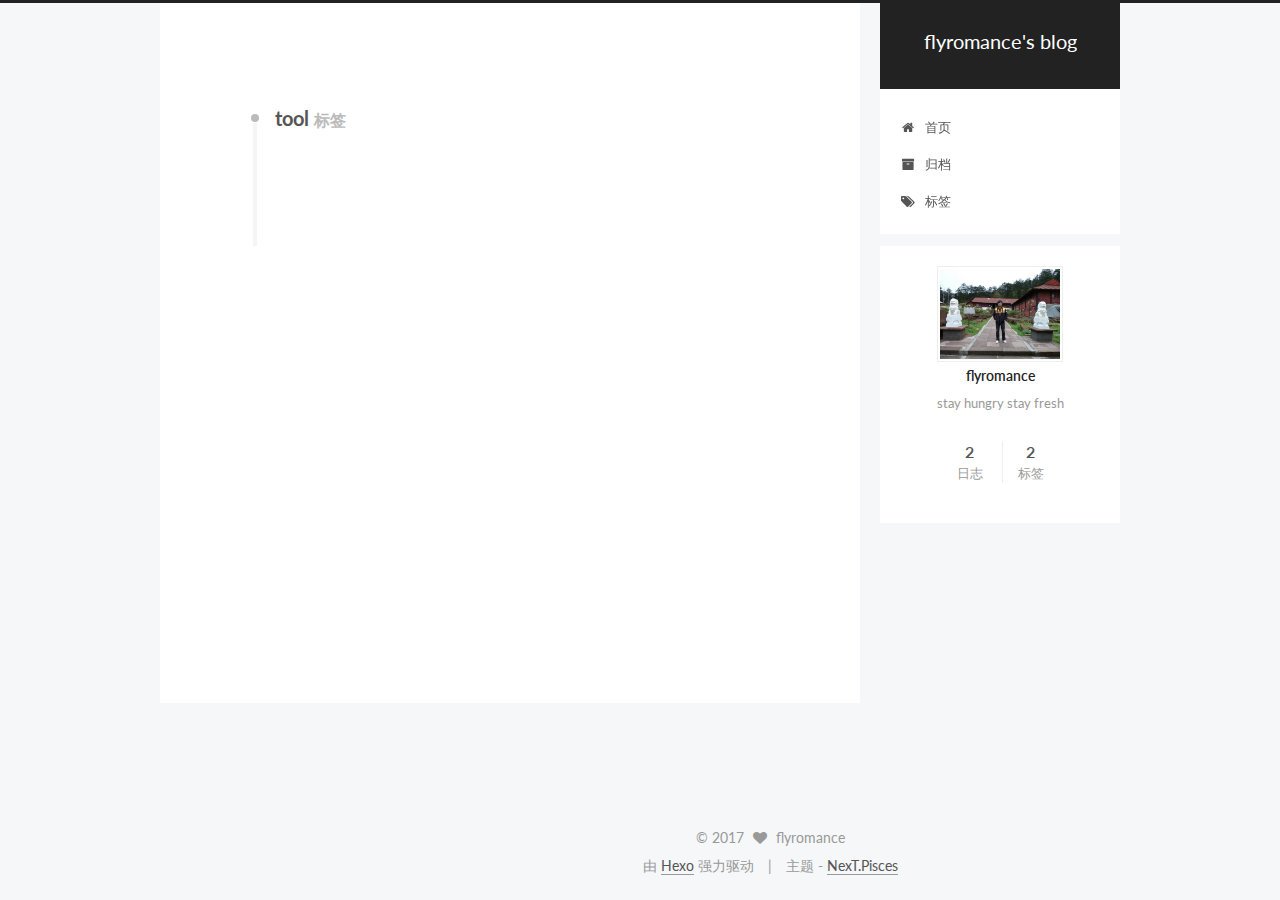
<file: tags/tool/index.html>
<!doctype html>



  


<html class="theme-next pisces use-motion" lang="zh-Hans">
<head>
  <meta charset="UTF-8"/>
<meta http-equiv="X-UA-Compatible" content="IE=edge" />
<meta name="viewport" content="width=device-width, initial-scale=1, maximum-scale=1"/>



<meta http-equiv="Cache-Control" content="no-transform" />
<meta http-equiv="Cache-Control" content="no-siteapp" />















  
  
  <link href="/lib/fancybox/source/jquery.fancybox.css?v=2.1.5" rel="stylesheet" type="text/css" />




  
  
  
  

  
    
    
  

  

  

  

  

  
    
    
    <link href="//fonts.googleapis.com/css?family=Lato:300,300italic,400,400italic,700,700italic&subset=latin,latin-ext" rel="stylesheet" type="text/css">
  






<link href="/lib/font-awesome/css/font-awesome.min.css?v=4.6.2" rel="stylesheet" type="text/css" />

<link href="/css/main.css?v=5.1.0" rel="stylesheet" type="text/css" />


  <meta name="keywords" content="Hexo, NexT" />








  <link rel="shortcut icon" type="image/x-icon" href="/favicon.ico?v=5.1.0" />






<meta name="description" content="stay hungry stay fresh">
<meta property="og:type" content="website">
<meta property="og:title" content="flyromance's blog">
<meta property="og:url" content="http://yoursite.com/tags/tool/index.html">
<meta property="og:site_name" content="flyromance's blog">
<meta property="og:description" content="stay hungry stay fresh">
<meta name="twitter:card" content="summary">
<meta name="twitter:title" content="flyromance's blog">
<meta name="twitter:description" content="stay hungry stay fresh">



<script type="text/javascript" id="hexo.configurations">
  var NexT = window.NexT || {};
  var CONFIG = {
    root: '/',
    scheme: 'Pisces',
    sidebar: {"position":"right","display":"post","offset":12,"offset_float":0,"b2t":false,"scrollpercent":false},
    fancybox: true,
    motion: true,
    duoshuo: {
      userId: '0',
      author: '博主'
    },
    algolia: {
      applicationID: '',
      apiKey: '',
      indexName: '',
      hits: {"per_page":10},
      labels: {"input_placeholder":"Search for Posts","hits_empty":"We didn't find any results for the search: ${query}","hits_stats":"${hits} results found in ${time} ms"}
    }
  };
</script>



  <link rel="canonical" href="http://yoursite.com/tags/tool/"/>





  <title> 标签: tool | flyromance's blog </title>
</head>

<body itemscope itemtype="http://schema.org/WebPage" lang="zh-Hans">

  














  
  
    
  

  <div class="container one-collumn sidebar-position-right  ">
    <div class="headband"></div>

    <header id="header" class="header" itemscope itemtype="http://schema.org/WPHeader">
      <div class="header-inner"><div class="site-brand-wrapper">
  <div class="site-meta ">
    

    <div class="custom-logo-site-title">
      <a href="/"  class="brand" rel="start">
        <span class="logo-line-before"><i></i></span>
        <span class="site-title">flyromance's blog</span>
        <span class="logo-line-after"><i></i></span>
      </a>
    </div>
      
        <p class="site-subtitle"></p>
      
  </div>

  <div class="site-nav-toggle">
    <button>
      <span class="btn-bar"></span>
      <span class="btn-bar"></span>
      <span class="btn-bar"></span>
    </button>
  </div>
</div>

<nav class="site-nav">
  

  
    <ul id="menu" class="menu">
      
        
        <li class="menu-item menu-item-home">
          <a href="/" rel="section">
            
              <i class="menu-item-icon fa fa-fw fa-home"></i> <br />
            
            首页
          </a>
        </li>
      
        
        <li class="menu-item menu-item-archives">
          <a href="/archives" rel="section">
            
              <i class="menu-item-icon fa fa-fw fa-archive"></i> <br />
            
            归档
          </a>
        </li>
      
        
        <li class="menu-item menu-item-tags">
          <a href="/tags" rel="section">
            
              <i class="menu-item-icon fa fa-fw fa-tags"></i> <br />
            
            标签
          </a>
        </li>
      

      
    </ul>
  

  
</nav>



 </div>
    </header>

    <main id="main" class="main">
      <div class="main-inner">
        <div class="content-wrap">
          <div id="content" class="content">
            

  <div id="posts" class="posts-collapse">
    <div class="collection-title">
      <h2 >
        tool
        <small>标签</small>
      </h2>
    </div>

    
      

  <article class="post post-type-normal" itemscope itemtype="http://schema.org/Article">
    <header class="post-header">

      <h1 class="post-title">
        
            <a class="post-title-link" href="/2017/02/28/git-direction/" itemprop="url">
              
                <span itemprop="name">git 操作指南</span>
              
            </a>
        
      </h1>

      <div class="post-meta">
        <time class="post-time" itemprop="dateCreated"
              datetime="2017-02-28T18:53:46+08:00"
              content="2017-02-28" >
          02-28
        </time>
      </div>

    </header>
  </article>


    
  </div>

  

          
          </div>
          


          

        </div>
        
          
  
  <div class="sidebar-toggle">
    <div class="sidebar-toggle-line-wrap">
      <span class="sidebar-toggle-line sidebar-toggle-line-first"></span>
      <span class="sidebar-toggle-line sidebar-toggle-line-middle"></span>
      <span class="sidebar-toggle-line sidebar-toggle-line-last"></span>
    </div>
  </div>

  <aside id="sidebar" class="sidebar">
    <div class="sidebar-inner">

      

      

      <section class="site-overview sidebar-panel sidebar-panel-active">
        <div class="site-author motion-element" itemprop="author" itemscope itemtype="http://schema.org/Person">
          <img class="site-author-image" itemprop="image"
               src="/images/avatar.jpg"
               alt="flyromance" />
          <p class="site-author-name" itemprop="name">flyromance</p>
           
              <p class="site-description motion-element" itemprop="description">stay hungry stay fresh</p>
          
        </div>
        <nav class="site-state motion-element">
        
          
            <div class="site-state-item site-state-posts">
              <a href="/archives">
                <span class="site-state-item-count">2</span>
                <span class="site-state-item-name">日志</span>
              </a>
            </div>
          

          

          
            <div class="site-state-item site-state-tags">
              <a href="/tags">
                <span class="site-state-item-count">2</span>
                <span class="site-state-item-name">标签</span>
              </a>
            </div>
          

        </nav>

        

        <div class="links-of-author motion-element">
          
        </div>

        
        

        
        

        


      </section>

      

      

    </div>
  </aside>


        
      </div>
    </main>

    <footer id="footer" class="footer">
      <div class="footer-inner">
        <div class="copyright" >
  
  &copy; 
  <span itemprop="copyrightYear">2017</span>
  <span class="with-love">
    <i class="fa fa-heart"></i>
  </span>
  <span class="author" itemprop="copyrightHolder">flyromance</span>
</div>


<div class="powered-by">
  由 <a class="theme-link" href="https://hexo.io">Hexo</a> 强力驱动
</div>

<div class="theme-info">
  主题 -
  <a class="theme-link" href="https://github.com/iissnan/hexo-theme-next">
    NexT.Pisces
  </a>
</div>


        

        
      </div>
    </footer>

    
      <div class="back-to-top">
        <i class="fa fa-arrow-up"></i>
        
      </div>
    
    
  </div>

  

<script type="text/javascript">
  if (Object.prototype.toString.call(window.Promise) !== '[object Function]') {
    window.Promise = null;
  }
</script>









  




  
  <script type="text/javascript" src="/lib/jquery/index.js?v=2.1.3"></script>

  
  <script type="text/javascript" src="/lib/fastclick/lib/fastclick.min.js?v=1.0.6"></script>

  
  <script type="text/javascript" src="/lib/jquery_lazyload/jquery.lazyload.js?v=1.9.7"></script>

  
  <script type="text/javascript" src="/lib/velocity/velocity.min.js?v=1.2.1"></script>

  
  <script type="text/javascript" src="/lib/velocity/velocity.ui.min.js?v=1.2.1"></script>

  
  <script type="text/javascript" src="/lib/fancybox/source/jquery.fancybox.pack.js?v=2.1.5"></script>


  


  <script type="text/javascript" src="/js/src/utils.js?v=5.1.0"></script>

  <script type="text/javascript" src="/js/src/motion.js?v=5.1.0"></script>



  
  


  <script type="text/javascript" src="/js/src/affix.js?v=5.1.0"></script>

  <script type="text/javascript" src="/js/src/schemes/pisces.js?v=5.1.0"></script>



  

  


  <script type="text/javascript" src="/js/src/bootstrap.js?v=5.1.0"></script>



  



  




	





  





  





  



  
  

  

  

  

  


  

</body>
</html>
</file>
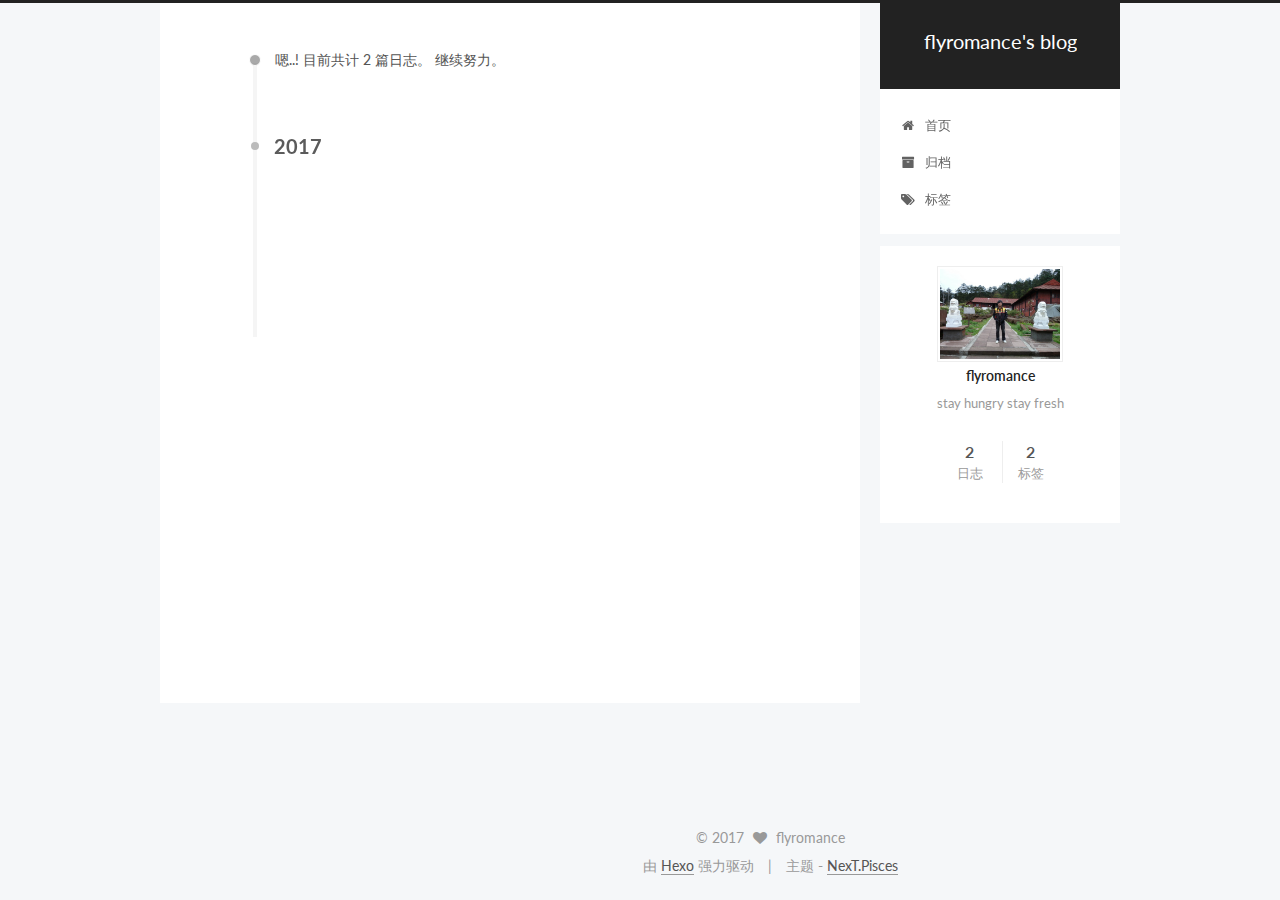
<file: archives/2017/02/index.html>
<!doctype html>



  


<html class="theme-next pisces use-motion" lang="zh-Hans">
<head>
  <meta charset="UTF-8"/>
<meta http-equiv="X-UA-Compatible" content="IE=edge" />
<meta name="viewport" content="width=device-width, initial-scale=1, maximum-scale=1"/>



<meta http-equiv="Cache-Control" content="no-transform" />
<meta http-equiv="Cache-Control" content="no-siteapp" />















  
  
  <link href="/lib/fancybox/source/jquery.fancybox.css?v=2.1.5" rel="stylesheet" type="text/css" />




  
  
  
  

  
    
    
  

  

  

  

  

  
    
    
    <link href="//fonts.googleapis.com/css?family=Lato:300,300italic,400,400italic,700,700italic&subset=latin,latin-ext" rel="stylesheet" type="text/css">
  






<link href="/lib/font-awesome/css/font-awesome.min.css?v=4.6.2" rel="stylesheet" type="text/css" />

<link href="/css/main.css?v=5.1.0" rel="stylesheet" type="text/css" />


  <meta name="keywords" content="Hexo, NexT" />








  <link rel="shortcut icon" type="image/x-icon" href="/favicon.ico?v=5.1.0" />






<meta name="description" content="stay hungry stay fresh">
<meta property="og:type" content="website">
<meta property="og:title" content="flyromance's blog">
<meta property="og:url" content="http://yoursite.com/archives/2017/02/index.html">
<meta property="og:site_name" content="flyromance's blog">
<meta property="og:description" content="stay hungry stay fresh">
<meta name="twitter:card" content="summary">
<meta name="twitter:title" content="flyromance's blog">
<meta name="twitter:description" content="stay hungry stay fresh">



<script type="text/javascript" id="hexo.configurations">
  var NexT = window.NexT || {};
  var CONFIG = {
    root: '/',
    scheme: 'Pisces',
    sidebar: {"position":"right","display":"post","offset":12,"offset_float":0,"b2t":false,"scrollpercent":false},
    fancybox: true,
    motion: true,
    duoshuo: {
      userId: '0',
      author: '博主'
    },
    algolia: {
      applicationID: '',
      apiKey: '',
      indexName: '',
      hits: {"per_page":10},
      labels: {"input_placeholder":"Search for Posts","hits_empty":"We didn't find any results for the search: ${query}","hits_stats":"${hits} results found in ${time} ms"}
    }
  };
</script>



  <link rel="canonical" href="http://yoursite.com/archives/2017/02/"/>





  <title> 归档 | flyromance's blog </title>
</head>

<body itemscope itemtype="http://schema.org/WebPage" lang="zh-Hans">

  














  
  
    
  

  <div class="container one-collumn sidebar-position-right  page-archive  ">
    <div class="headband"></div>

    <header id="header" class="header" itemscope itemtype="http://schema.org/WPHeader">
      <div class="header-inner"><div class="site-brand-wrapper">
  <div class="site-meta ">
    

    <div class="custom-logo-site-title">
      <a href="/"  class="brand" rel="start">
        <span class="logo-line-before"><i></i></span>
        <span class="site-title">flyromance's blog</span>
        <span class="logo-line-after"><i></i></span>
      </a>
    </div>
      
        <p class="site-subtitle"></p>
      
  </div>

  <div class="site-nav-toggle">
    <button>
      <span class="btn-bar"></span>
      <span class="btn-bar"></span>
      <span class="btn-bar"></span>
    </button>
  </div>
</div>

<nav class="site-nav">
  

  
    <ul id="menu" class="menu">
      
        
        <li class="menu-item menu-item-home">
          <a href="/" rel="section">
            
              <i class="menu-item-icon fa fa-fw fa-home"></i> <br />
            
            首页
          </a>
        </li>
      
        
        <li class="menu-item menu-item-archives">
          <a href="/archives" rel="section">
            
              <i class="menu-item-icon fa fa-fw fa-archive"></i> <br />
            
            归档
          </a>
        </li>
      
        
        <li class="menu-item menu-item-tags">
          <a href="/tags" rel="section">
            
              <i class="menu-item-icon fa fa-fw fa-tags"></i> <br />
            
            标签
          </a>
        </li>
      

      
    </ul>
  

  
</nav>



 </div>
    </header>

    <main id="main" class="main">
      <div class="main-inner">
        <div class="content-wrap">
          <div id="content" class="content">
            

  <section id="posts" class="posts-collapse">
    <span class="archive-move-on"></span>

    <span class="archive-page-counter">
      
      
      
        
      
      嗯..! 目前共计 2 篇日志。 继续努力。
    </span>

    

      
      
      

      
        
        <div class="collection-title">
          <h2 class="archive-year motion-element" id="archive-year-2017">2017</h2>
        </div>
      
      

      

  <article class="post post-type-normal" itemscope itemtype="http://schema.org/Article">
    <header class="post-header">

      <h1 class="post-title">
        
            <a class="post-title-link" href="/2017/02/28/git-direction/" itemprop="url">
              
                <span itemprop="name">git 操作指南</span>
              
            </a>
        
      </h1>

      <div class="post-meta">
        <time class="post-time" itemprop="dateCreated"
              datetime="2017-02-28T18:53:46+08:00"
              content="2017-02-28" >
          02-28
        </time>
      </div>

    </header>
  </article>



    

      
      
      

      
      

      

  <article class="post post-type-normal" itemscope itemtype="http://schema.org/Article">
    <header class="post-header">

      <h1 class="post-title">
        
            <a class="post-title-link" href="/2017/02/28/hello-world/" itemprop="url">
              
                <span itemprop="name">Hello World</span>
              
            </a>
        
      </h1>

      <div class="post-meta">
        <time class="post-time" itemprop="dateCreated"
              datetime="2017-02-28T14:32:48+08:00"
              content="2017-02-28" >
          02-28
        </time>
      </div>

    </header>
  </article>



    

  </section>

  


          
          </div>
          


          

        </div>
        
          
  
  <div class="sidebar-toggle">
    <div class="sidebar-toggle-line-wrap">
      <span class="sidebar-toggle-line sidebar-toggle-line-first"></span>
      <span class="sidebar-toggle-line sidebar-toggle-line-middle"></span>
      <span class="sidebar-toggle-line sidebar-toggle-line-last"></span>
    </div>
  </div>

  <aside id="sidebar" class="sidebar">
    <div class="sidebar-inner">

      

      

      <section class="site-overview sidebar-panel sidebar-panel-active">
        <div class="site-author motion-element" itemprop="author" itemscope itemtype="http://schema.org/Person">
          <img class="site-author-image" itemprop="image"
               src="/images/avatar.jpg"
               alt="flyromance" />
          <p class="site-author-name" itemprop="name">flyromance</p>
           
              <p class="site-description motion-element" itemprop="description">stay hungry stay fresh</p>
          
        </div>
        <nav class="site-state motion-element">
        
          
            <div class="site-state-item site-state-posts">
              <a href="/archives">
                <span class="site-state-item-count">2</span>
                <span class="site-state-item-name">日志</span>
              </a>
            </div>
          

          

          
            <div class="site-state-item site-state-tags">
              <a href="/tags">
                <span class="site-state-item-count">2</span>
                <span class="site-state-item-name">标签</span>
              </a>
            </div>
          

        </nav>

        

        <div class="links-of-author motion-element">
          
        </div>

        
        

        
        

        


      </section>

      

      

    </div>
  </aside>


        
      </div>
    </main>

    <footer id="footer" class="footer">
      <div class="footer-inner">
        <div class="copyright" >
  
  &copy; 
  <span itemprop="copyrightYear">2017</span>
  <span class="with-love">
    <i class="fa fa-heart"></i>
  </span>
  <span class="author" itemprop="copyrightHolder">flyromance</span>
</div>


<div class="powered-by">
  由 <a class="theme-link" href="https://hexo.io">Hexo</a> 强力驱动
</div>

<div class="theme-info">
  主题 -
  <a class="theme-link" href="https://github.com/iissnan/hexo-theme-next">
    NexT.Pisces
  </a>
</div>


        

        
      </div>
    </footer>

    
      <div class="back-to-top">
        <i class="fa fa-arrow-up"></i>
        
      </div>
    
    
  </div>

  

<script type="text/javascript">
  if (Object.prototype.toString.call(window.Promise) !== '[object Function]') {
    window.Promise = null;
  }
</script>









  




  
  <script type="text/javascript" src="/lib/jquery/index.js?v=2.1.3"></script>

  
  <script type="text/javascript" src="/lib/fastclick/lib/fastclick.min.js?v=1.0.6"></script>

  
  <script type="text/javascript" src="/lib/jquery_lazyload/jquery.lazyload.js?v=1.9.7"></script>

  
  <script type="text/javascript" src="/lib/velocity/velocity.min.js?v=1.2.1"></script>

  
  <script type="text/javascript" src="/lib/velocity/velocity.ui.min.js?v=1.2.1"></script>

  
  <script type="text/javascript" src="/lib/fancybox/source/jquery.fancybox.pack.js?v=2.1.5"></script>


  


  <script type="text/javascript" src="/js/src/utils.js?v=5.1.0"></script>

  <script type="text/javascript" src="/js/src/motion.js?v=5.1.0"></script>



  
  


  <script type="text/javascript" src="/js/src/affix.js?v=5.1.0"></script>

  <script type="text/javascript" src="/js/src/schemes/pisces.js?v=5.1.0"></script>



  
  
    <script type="text/javascript" id="motion.page.archive">
      $('.archive-year').velocity('transition.slideLeftIn');
    </script>
  


  


  <script type="text/javascript" src="/js/src/bootstrap.js?v=5.1.0"></script>



  



  




	





  





  





  



  
  

  

  

  

  


  

</body>
</html>
</file>
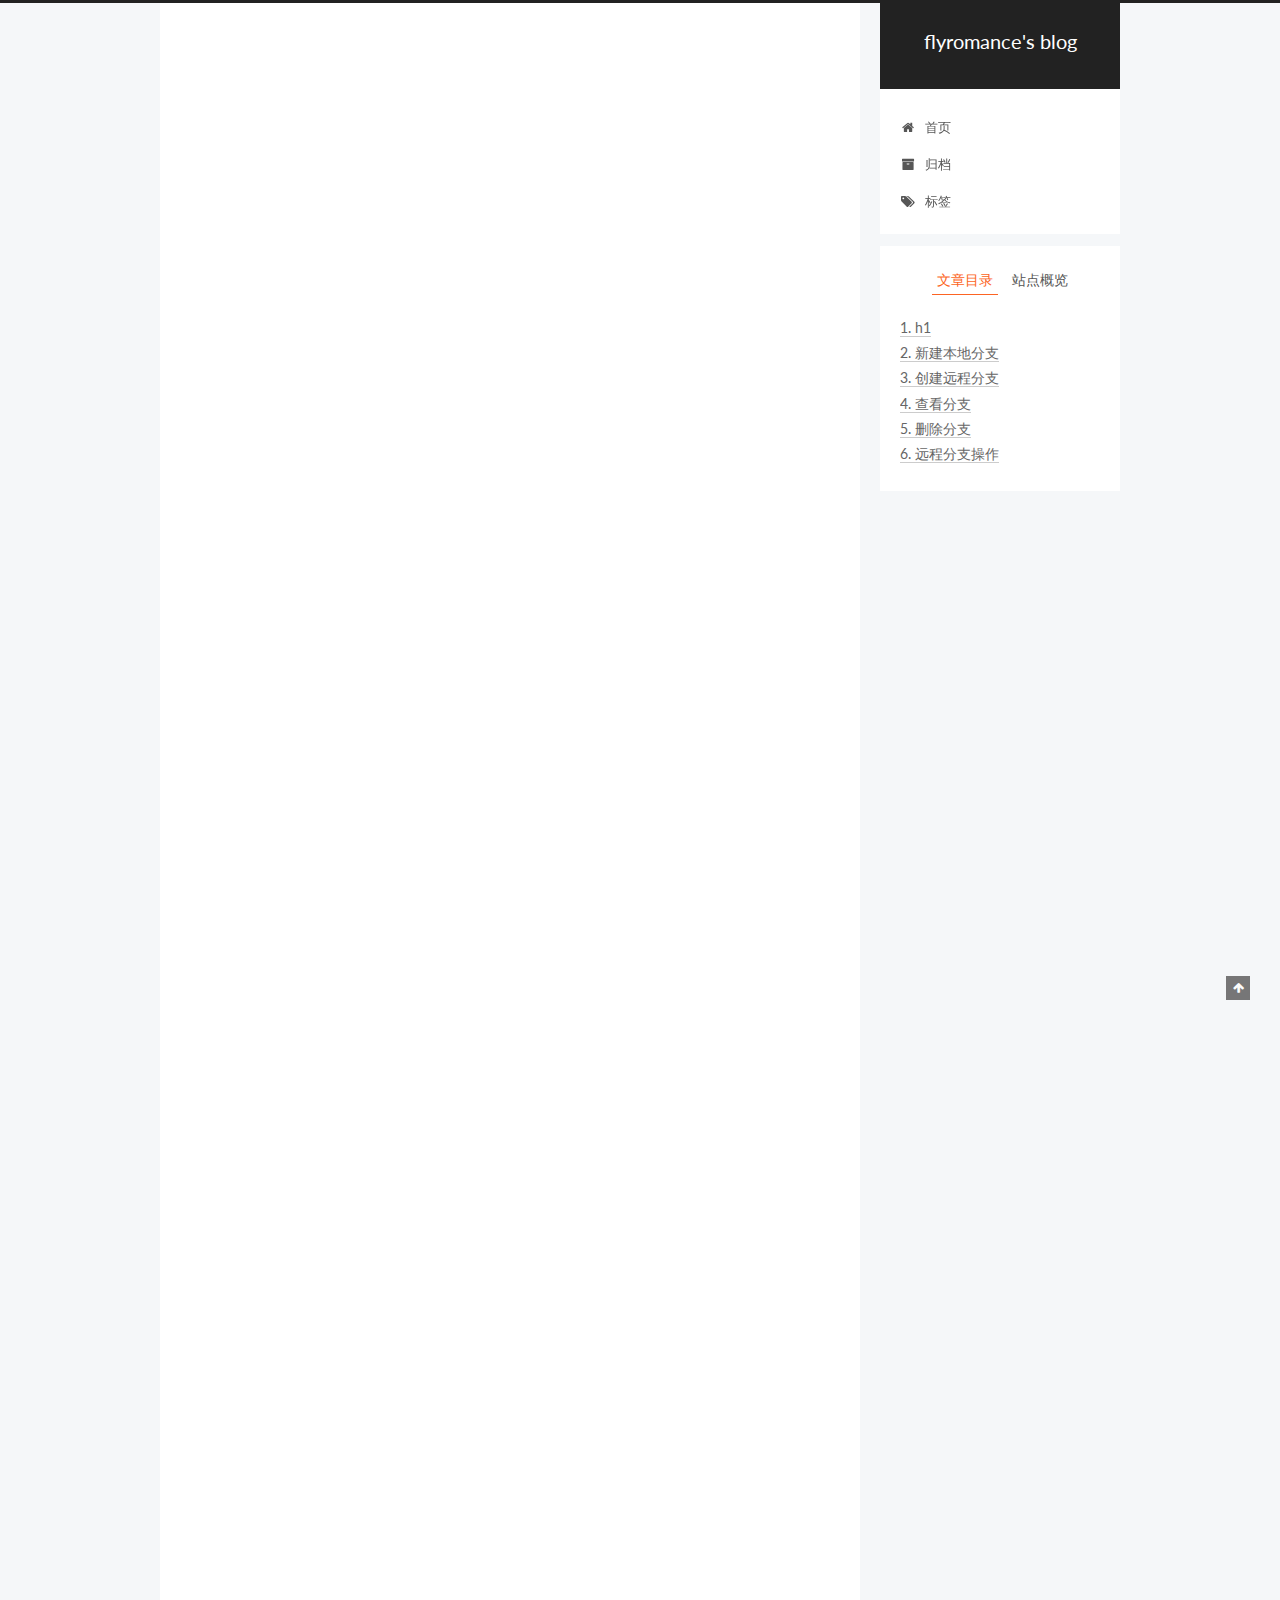
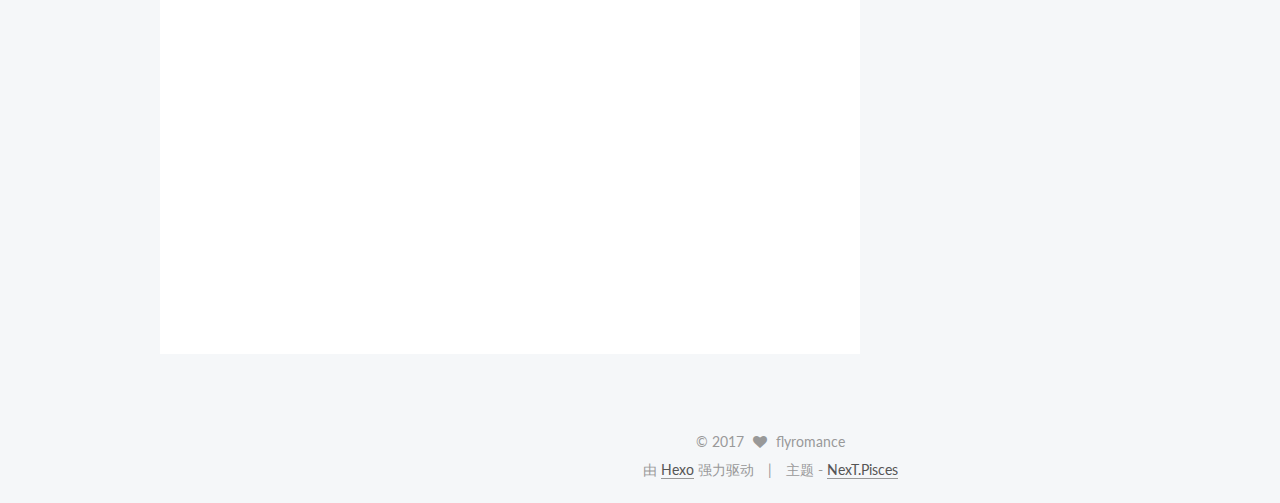
<file: 2017/02/28/git-direction/index.html>
<!doctype html>



  


<html class="theme-next pisces use-motion" lang="zh-Hans">
<head>
  <meta charset="UTF-8"/>
<meta http-equiv="X-UA-Compatible" content="IE=edge" />
<meta name="viewport" content="width=device-width, initial-scale=1, maximum-scale=1"/>



<meta http-equiv="Cache-Control" content="no-transform" />
<meta http-equiv="Cache-Control" content="no-siteapp" />















  
  
  <link href="/lib/fancybox/source/jquery.fancybox.css?v=2.1.5" rel="stylesheet" type="text/css" />




  
  
  
  

  
    
    
  

  

  

  

  

  
    
    
    <link href="//fonts.googleapis.com/css?family=Lato:300,300italic,400,400italic,700,700italic&subset=latin,latin-ext" rel="stylesheet" type="text/css">
  






<link href="/lib/font-awesome/css/font-awesome.min.css?v=4.6.2" rel="stylesheet" type="text/css" />

<link href="/css/main.css?v=5.1.0" rel="stylesheet" type="text/css" />


  <meta name="keywords" content="git,tool," />








  <link rel="shortcut icon" type="image/x-icon" href="/favicon.ico?v=5.1.0" />






<meta name="description" content="工作中总结出的实用git操作技巧，会了这些，工作基本木有问题，一般的问题都能hold了。">
<meta property="og:type" content="article">
<meta property="og:title" content="git 操作指南">
<meta property="og:url" content="http://yoursite.com/2017/02/28/git-direction/index.html">
<meta property="og:site_name" content="flyromance's blog">
<meta property="og:description" content="工作中总结出的实用git操作技巧，会了这些，工作基本木有问题，一般的问题都能hold了。">
<meta property="og:updated_time" content="2017-03-01T07:11:18.114Z">
<meta name="twitter:card" content="summary">
<meta name="twitter:title" content="git 操作指南">
<meta name="twitter:description" content="工作中总结出的实用git操作技巧，会了这些，工作基本木有问题，一般的问题都能hold了。">



<script type="text/javascript" id="hexo.configurations">
  var NexT = window.NexT || {};
  var CONFIG = {
    root: '/',
    scheme: 'Pisces',
    sidebar: {"position":"right","display":"post","offset":12,"offset_float":0,"b2t":false,"scrollpercent":false},
    fancybox: true,
    motion: true,
    duoshuo: {
      userId: '0',
      author: '博主'
    },
    algolia: {
      applicationID: '',
      apiKey: '',
      indexName: '',
      hits: {"per_page":10},
      labels: {"input_placeholder":"Search for Posts","hits_empty":"We didn't find any results for the search: ${query}","hits_stats":"${hits} results found in ${time} ms"}
    }
  };
</script>



  <link rel="canonical" href="http://yoursite.com/2017/02/28/git-direction/"/>





  <title> git 操作指南 | flyromance's blog </title>
</head>

<body itemscope itemtype="http://schema.org/WebPage" lang="zh-Hans">

  














  
  
    
  

  <div class="container one-collumn sidebar-position-right page-post-detail ">
    <div class="headband"></div>

    <header id="header" class="header" itemscope itemtype="http://schema.org/WPHeader">
      <div class="header-inner"><div class="site-brand-wrapper">
  <div class="site-meta ">
    

    <div class="custom-logo-site-title">
      <a href="/"  class="brand" rel="start">
        <span class="logo-line-before"><i></i></span>
        <span class="site-title">flyromance's blog</span>
        <span class="logo-line-after"><i></i></span>
      </a>
    </div>
      
        <p class="site-subtitle"></p>
      
  </div>

  <div class="site-nav-toggle">
    <button>
      <span class="btn-bar"></span>
      <span class="btn-bar"></span>
      <span class="btn-bar"></span>
    </button>
  </div>
</div>

<nav class="site-nav">
  

  
    <ul id="menu" class="menu">
      
        
        <li class="menu-item menu-item-home">
          <a href="/" rel="section">
            
              <i class="menu-item-icon fa fa-fw fa-home"></i> <br />
            
            首页
          </a>
        </li>
      
        
        <li class="menu-item menu-item-archives">
          <a href="/archives" rel="section">
            
              <i class="menu-item-icon fa fa-fw fa-archive"></i> <br />
            
            归档
          </a>
        </li>
      
        
        <li class="menu-item menu-item-tags">
          <a href="/tags" rel="section">
            
              <i class="menu-item-icon fa fa-fw fa-tags"></i> <br />
            
            标签
          </a>
        </li>
      

      
    </ul>
  

  
</nav>



 </div>
    </header>

    <main id="main" class="main">
      <div class="main-inner">
        <div class="content-wrap">
          <div id="content" class="content">
            

  <div id="posts" class="posts-expand">
    

  

  
  
  

  <article class="post post-type-normal " itemscope itemtype="http://schema.org/Article">
    <link itemprop="mainEntityOfPage" href="http://yoursite.com/2017/02/28/git-direction/">

    <span hidden itemprop="author" itemscope itemtype="http://schema.org/Person">
      <meta itemprop="name" content="flyromance">
      <meta itemprop="description" content="">
      <meta itemprop="image" content="/images/avatar.jpg">
    </span>

    <span hidden itemprop="publisher" itemscope itemtype="http://schema.org/Organization">
      <meta itemprop="name" content="flyromance's blog">
    </span>

    
      <header class="post-header">

        
        
          <h1 class="post-title" itemprop="name headline">
            
            
              
                git 操作指南
              
            
          </h1>
        

        <div class="post-meta">
          <span class="post-time">
            
              <span class="post-meta-item-icon">
                <i class="fa fa-calendar-o"></i>
              </span>
              
                <span class="post-meta-item-text">发表于</span>
              
              <time title="创建于" itemprop="dateCreated datePublished" datetime="2017-02-28T18:53:46+08:00">
                2017-02-28
              </time>
            

            

            
          </span>

          

          
            
          

          
          

          

          

          
              <div class="post-description">
                  工作中总结出的实用git操作技巧，会了这些，工作基本木有问题，一般的问题都能hold了。
              </div>
          

        </div>
      </header>
    


    <div class="post-body" itemprop="articleBody">

      
      

      
        <h1 id="h1"><a href="#h1" class="headerlink" title="h1"></a>h1</h1><h2 id="h2"><a href="#h2" class="headerlink" title="h2"></a>h2</h2><p><code>基于当前分支创建</code></p>
<hr>
<hr>
<hr>
<h1 id="新建本地分支"><a href="#新建本地分支" class="headerlink" title="新建本地分支"></a>新建本地分支</h1><figure class="highlight"><table><tr><td class="gutter"><pre><div class="line">1</div><div class="line">2</div><div class="line">3</div><div class="line">4</div><div class="line">5</div></pre></td><td class="code"><pre><div class="line"># 创建本地分支</div><div class="line">git branch &lt;name&gt;  基于当前分支创建</div><div class="line"></div><div class="line"># 创建本地分支+自动切换</div><div class="line">git checkout -b &lt;name&gt;  基于当前分支创建，并切换过去</div></pre></td></tr></table></figure>
<h1 id="创建远程分支"><a href="#创建远程分支" class="headerlink" title="创建远程分支"></a>创建远程分支</h1><h2 id="创建远程分支-1"><a href="#创建远程分支-1" class="headerlink" title="创建远程分支"></a>创建远程分支</h2><figure class="highlight plain"><table><tr><td class="gutter"><pre><div class="line">1</div><div class="line">2</div><div class="line">3</div><div class="line">4</div><div class="line">5</div><div class="line">6</div><div class="line">7</div></pre></td><td class="code"><pre><div class="line"># 创建远程分支1</div><div class="line">git push origin &lt;remote&gt;，此时在远程建立了分支，但是没有和当前分支建立联系</div><div class="line"># 关联远程分支</div><div class="line">git branch --set-upstream-to=origin/&lt;branch-name&gt; &lt;branch-name</div><div class="line">                         或者 git branch --set-upstream &lt;name&gt; origin/&lt;remote-name&gt;</div><div class="line"># 创建+关联远程分支</div><div class="line">git push --set-upstream origin &lt;branch-name&gt;</div></pre></td></tr></table></figure>
<h2 id="创建远程分支2"><a href="#创建远程分支2" class="headerlink" title="创建远程分支2"></a>创建远程分支2</h2><figure class="highlight plain"><table><tr><td class="gutter"><pre><div class="line">1</div><div class="line">2</div><div class="line">3</div></pre></td><td class="code"><pre><div class="line">1. 通过GitLab，点击new branch</div><div class="line">2. 本地终端-&gt;拉取新分支：git fetch</div><div class="line">3. 切换分支：git checkout &lt;name&gt;，这样就创建了分支，并且建立了关联</div></pre></td></tr></table></figure>
<h1 id="查看分支"><a href="#查看分支" class="headerlink" title="查看分支"></a>查看分支</h1><figure class="highlight plain"><table><tr><td class="gutter"><pre><div class="line">1</div><div class="line">2</div><div class="line">3</div><div class="line">4</div></pre></td><td class="code"><pre><div class="line">- 本地分支：git branch</div><div class="line">- 远程分支：git branch -r</div><div class="line">- 所有分支：git branch -a</div><div class="line">- 切换分支：git checkout &lt;name&gt;</div></pre></td></tr></table></figure>
<h1 id="删除分支"><a href="#删除分支" class="headerlink" title="删除分支"></a>删除分支</h1><blockquote>
<p>删除本地分支：git branch -d <name><br>强制删除本地分支：git branch -D <name><br>删除远程分支：git push origin –delete <remote-name><br>                         git push origin :<remote-branch></remote-branch></remote-name></name></name></p>
</blockquote>
<h1 id="远程分支操作"><a href="#远程分支操作" class="headerlink" title="远程分支操作"></a>远程分支操作</h1><blockquote>
<p>推送本地分支：git push origin <name>:<remote-name><br>                         或 git push origin <remote-name><br>拉取远程分支：git pull origin <remote-name>:<name><br>                                或 git pull origin <remote-name><br>更新git仓库：git fetch; git status:提示落后几个commit<br>更新git仓库+合并到当前分支：git pull</remote-name></name></remote-name></remote-name></remote-name></name></p>
</blockquote>

      
    </div>

    <div>
      
        

      
    </div>

    <div>
      
        

      
    </div>


    <footer class="post-footer">
      
        <div class="post-tags">
          
            <a href="/tags/git/" rel="tag"># git</a>
          
            <a href="/tags/tool/" rel="tag"># tool</a>
          
        </div>
      

      
        
      

      
        <div class="post-nav">
          <div class="post-nav-next post-nav-item">
            
              <a href="/2017/02/28/hello-world/" rel="next" title="Hello World">
                <i class="fa fa-chevron-left"></i> Hello World
              </a>
            
          </div>

          <span class="post-nav-divider"></span>

          <div class="post-nav-prev post-nav-item">
            
          </div>
        </div>
      

      
      
    </footer>
  </article>



    <div class="post-spread">
      
    </div>
  </div>

          
          </div>
          


          
  <div class="comments" id="comments">
    
  </div>


        </div>
        
          
  
  <div class="sidebar-toggle">
    <div class="sidebar-toggle-line-wrap">
      <span class="sidebar-toggle-line sidebar-toggle-line-first"></span>
      <span class="sidebar-toggle-line sidebar-toggle-line-middle"></span>
      <span class="sidebar-toggle-line sidebar-toggle-line-last"></span>
    </div>
  </div>

  <aside id="sidebar" class="sidebar">
    <div class="sidebar-inner">

      

      
        <ul class="sidebar-nav motion-element">
          <li class="sidebar-nav-toc sidebar-nav-active" data-target="post-toc-wrap" >
            文章目录
          </li>
          <li class="sidebar-nav-overview" data-target="site-overview">
            站点概览
          </li>
        </ul>
      

      <section class="site-overview sidebar-panel">
        <div class="site-author motion-element" itemprop="author" itemscope itemtype="http://schema.org/Person">
          <img class="site-author-image" itemprop="image"
               src="/images/avatar.jpg"
               alt="flyromance" />
          <p class="site-author-name" itemprop="name">flyromance</p>
           
              <p class="site-description motion-element" itemprop="description">stay hungry stay fresh</p>
          
        </div>
        <nav class="site-state motion-element">
        
          
            <div class="site-state-item site-state-posts">
              <a href="/archives">
                <span class="site-state-item-count">2</span>
                <span class="site-state-item-name">日志</span>
              </a>
            </div>
          

          

          
            <div class="site-state-item site-state-tags">
              <a href="/tags">
                <span class="site-state-item-count">2</span>
                <span class="site-state-item-name">标签</span>
              </a>
            </div>
          

        </nav>

        

        <div class="links-of-author motion-element">
          
        </div>

        
        

        
        

        


      </section>

      
      <!--noindex-->
        <section class="post-toc-wrap motion-element sidebar-panel sidebar-panel-active">
          <div class="post-toc">

            
              
            

            
              <div class="post-toc-content"><ol class="nav"><li class="nav-item nav-level-1"><a class="nav-link" href="#h1"><span class="nav-number">1.</span> <span class="nav-text">h1</span></a><ol class="nav-child"><li class="nav-item nav-level-2"><a class="nav-link" href="#h2"><span class="nav-number">1.1.</span> <span class="nav-text">h2</span></a></li></ol></li><li class="nav-item nav-level-1"><a class="nav-link" href="#新建本地分支"><span class="nav-number">2.</span> <span class="nav-text">新建本地分支</span></a></li><li class="nav-item nav-level-1"><a class="nav-link" href="#创建远程分支"><span class="nav-number">3.</span> <span class="nav-text">创建远程分支</span></a><ol class="nav-child"><li class="nav-item nav-level-2"><a class="nav-link" href="#创建远程分支-1"><span class="nav-number">3.1.</span> <span class="nav-text">创建远程分支</span></a></li><li class="nav-item nav-level-2"><a class="nav-link" href="#创建远程分支2"><span class="nav-number">3.2.</span> <span class="nav-text">创建远程分支2</span></a></li></ol></li><li class="nav-item nav-level-1"><a class="nav-link" href="#查看分支"><span class="nav-number">4.</span> <span class="nav-text">查看分支</span></a></li><li class="nav-item nav-level-1"><a class="nav-link" href="#删除分支"><span class="nav-number">5.</span> <span class="nav-text">删除分支</span></a></li><li class="nav-item nav-level-1"><a class="nav-link" href="#远程分支操作"><span class="nav-number">6.</span> <span class="nav-text">远程分支操作</span></a></li></ol></div>
            

          </div>
        </section>
      <!--/noindex-->
      

      

    </div>
  </aside>


        
      </div>
    </main>

    <footer id="footer" class="footer">
      <div class="footer-inner">
        <div class="copyright" >
  
  &copy; 
  <span itemprop="copyrightYear">2017</span>
  <span class="with-love">
    <i class="fa fa-heart"></i>
  </span>
  <span class="author" itemprop="copyrightHolder">flyromance</span>
</div>


<div class="powered-by">
  由 <a class="theme-link" href="https://hexo.io">Hexo</a> 强力驱动
</div>

<div class="theme-info">
  主题 -
  <a class="theme-link" href="https://github.com/iissnan/hexo-theme-next">
    NexT.Pisces
  </a>
</div>


        

        
      </div>
    </footer>

    
      <div class="back-to-top">
        <i class="fa fa-arrow-up"></i>
        
      </div>
    
    
  </div>

  

<script type="text/javascript">
  if (Object.prototype.toString.call(window.Promise) !== '[object Function]') {
    window.Promise = null;
  }
</script>









  




  
  <script type="text/javascript" src="/lib/jquery/index.js?v=2.1.3"></script>

  
  <script type="text/javascript" src="/lib/fastclick/lib/fastclick.min.js?v=1.0.6"></script>

  
  <script type="text/javascript" src="/lib/jquery_lazyload/jquery.lazyload.js?v=1.9.7"></script>

  
  <script type="text/javascript" src="/lib/velocity/velocity.min.js?v=1.2.1"></script>

  
  <script type="text/javascript" src="/lib/velocity/velocity.ui.min.js?v=1.2.1"></script>

  
  <script type="text/javascript" src="/lib/fancybox/source/jquery.fancybox.pack.js?v=2.1.5"></script>


  


  <script type="text/javascript" src="/js/src/utils.js?v=5.1.0"></script>

  <script type="text/javascript" src="/js/src/motion.js?v=5.1.0"></script>



  
  


  <script type="text/javascript" src="/js/src/affix.js?v=5.1.0"></script>

  <script type="text/javascript" src="/js/src/schemes/pisces.js?v=5.1.0"></script>



  
  <script type="text/javascript" src="/js/src/scrollspy.js?v=5.1.0"></script>
<script type="text/javascript" src="/js/src/post-details.js?v=5.1.0"></script>



  


  <script type="text/javascript" src="/js/src/bootstrap.js?v=5.1.0"></script>



  



  




	





  





  





  



  
  

  

  

  

  


  

</body>
</html>
</file>
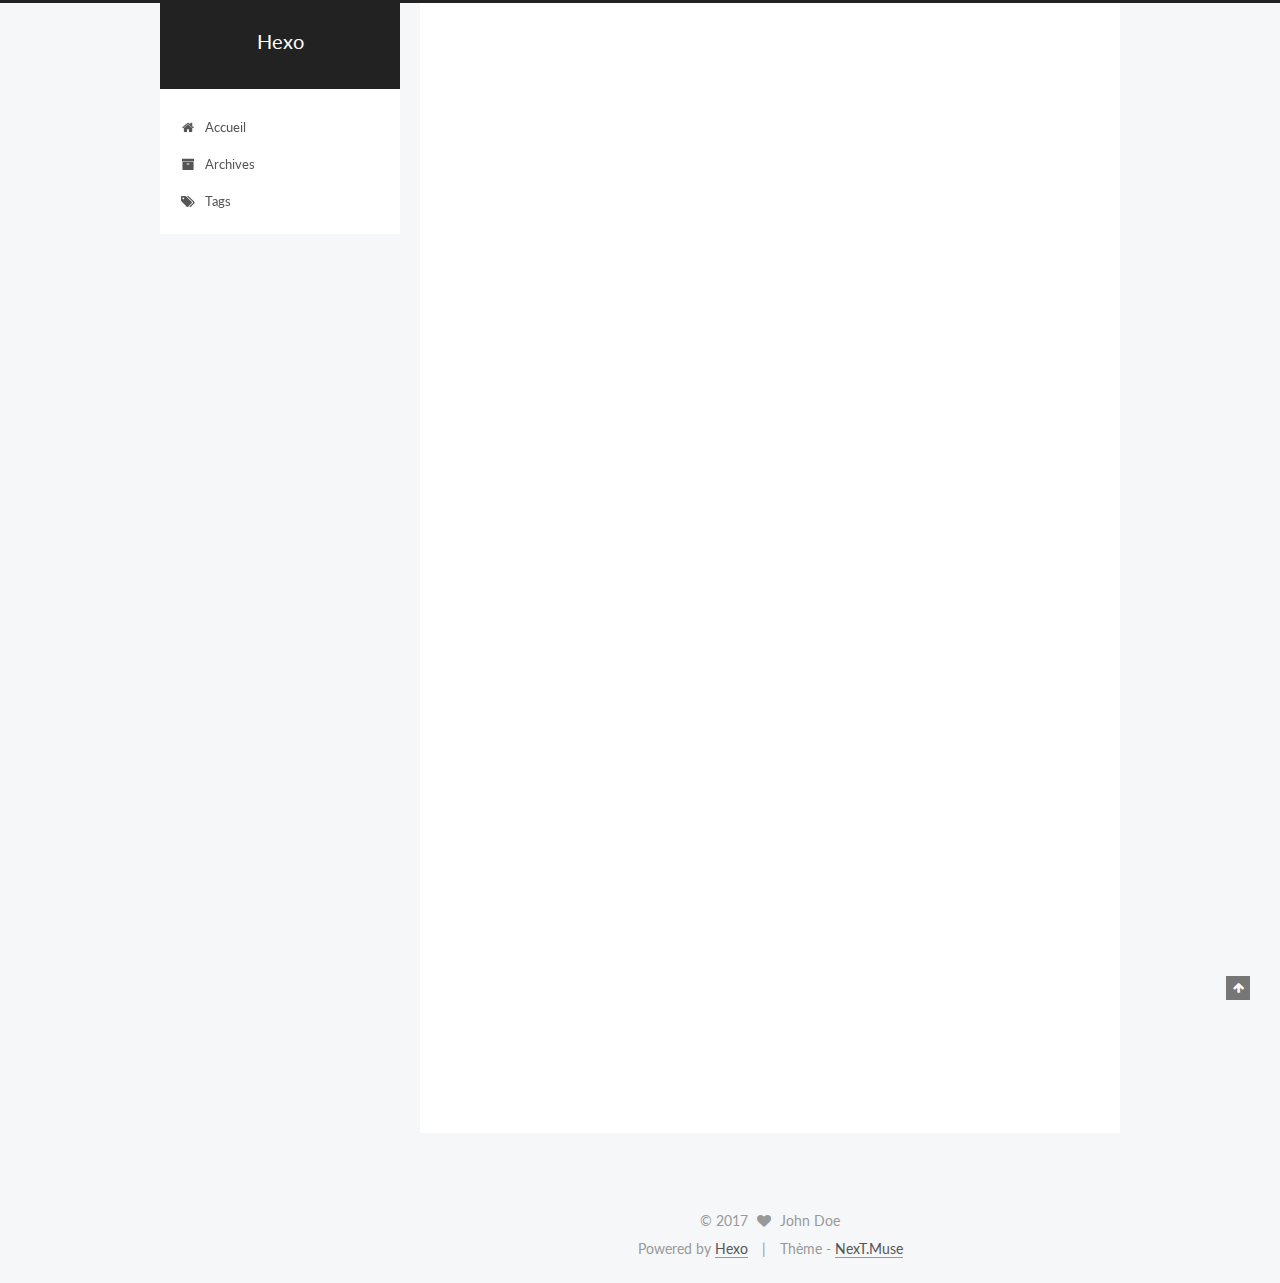
<file: 2017/02/28/hello-world/index.html>
<!doctype html>



  


<html class="theme-next muse use-motion" lang="">
<head>
  <meta charset="UTF-8"/>
<meta http-equiv="X-UA-Compatible" content="IE=edge" />
<meta name="viewport" content="width=device-width, initial-scale=1, maximum-scale=1"/>



<meta http-equiv="Cache-Control" content="no-transform" />
<meta http-equiv="Cache-Control" content="no-siteapp" />















  
  
  <link href="/lib/fancybox/source/jquery.fancybox.css?v=2.1.5" rel="stylesheet" type="text/css" />




  
  
  
  

  
    
    
  

  

  

  

  

  
    
    
    <link href="//fonts.googleapis.com/css?family=Lato:300,300italic,400,400italic,700,700italic&subset=latin,latin-ext" rel="stylesheet" type="text/css">
  






<link href="/lib/font-awesome/css/font-awesome.min.css?v=4.6.2" rel="stylesheet" type="text/css" />

<link href="/css/main.css?v=5.1.0" rel="stylesheet" type="text/css" />


  <meta name="keywords" content="Hexo, NexT" />








  <link rel="shortcut icon" type="image/x-icon" href="/favicon.ico?v=5.1.0" />






<meta name="description" content="Welcome to Hexo! This is your very first post. Check documentation for more info. If you get any problems when using Hexo, you can find the answer in troubleshooting or you can ask me on GitHub.
Quick">
<meta property="og:type" content="article">
<meta property="og:title" content="Hello World">
<meta property="og:url" content="http://yoursite.com/2017/02/28/hello-world/index.html">
<meta property="og:site_name" content="Hexo">
<meta property="og:description" content="Welcome to Hexo! This is your very first post. Check documentation for more info. If you get any problems when using Hexo, you can find the answer in troubleshooting or you can ask me on GitHub.
Quick">
<meta property="og:updated_time" content="2017-02-28T06:32:48.423Z">
<meta name="twitter:card" content="summary">
<meta name="twitter:title" content="Hello World">
<meta name="twitter:description" content="Welcome to Hexo! This is your very first post. Check documentation for more info. If you get any problems when using Hexo, you can find the answer in troubleshooting or you can ask me on GitHub.
Quick">



<script type="text/javascript" id="hexo.configurations">
  var NexT = window.NexT || {};
  var CONFIG = {
    root: '/',
    scheme: 'Muse',
    sidebar: {"position":"left","display":"post","offset":12,"offset_float":0,"b2t":false,"scrollpercent":false},
    fancybox: true,
    motion: true,
    duoshuo: {
      userId: '0',
      author: 'Author'
    },
    algolia: {
      applicationID: '',
      apiKey: '',
      indexName: '',
      hits: {"per_page":10},
      labels: {"input_placeholder":"Search for Posts","hits_empty":"We didn't find any results for the search: ${query}","hits_stats":"${hits} results found in ${time} ms"}
    }
  };
</script>



  <link rel="canonical" href="http://yoursite.com/2017/02/28/hello-world/"/>





  <title> Hello World | Hexo </title>
</head>

<body itemscope itemtype="http://schema.org/WebPage" lang="">

  














  
  
    
  

  <div class="container one-collumn sidebar-position-left page-post-detail ">
    <div class="headband"></div>

    <header id="header" class="header" itemscope itemtype="http://schema.org/WPHeader">
      <div class="header-inner"><div class="site-brand-wrapper">
  <div class="site-meta ">
    

    <div class="custom-logo-site-title">
      <a href="/"  class="brand" rel="start">
        <span class="logo-line-before"><i></i></span>
        <span class="site-title">Hexo</span>
        <span class="logo-line-after"><i></i></span>
      </a>
    </div>
      
        <p class="site-subtitle"></p>
      
  </div>

  <div class="site-nav-toggle">
    <button>
      <span class="btn-bar"></span>
      <span class="btn-bar"></span>
      <span class="btn-bar"></span>
    </button>
  </div>
</div>

<nav class="site-nav">
  

  
    <ul id="menu" class="menu">
      
        
        <li class="menu-item menu-item-home">
          <a href="/" rel="section">
            
              <i class="menu-item-icon fa fa-fw fa-home"></i> <br />
            
            Accueil
          </a>
        </li>
      
        
        <li class="menu-item menu-item-archives">
          <a href="/archives" rel="section">
            
              <i class="menu-item-icon fa fa-fw fa-archive"></i> <br />
            
            Archives
          </a>
        </li>
      
        
        <li class="menu-item menu-item-tags">
          <a href="/tags" rel="section">
            
              <i class="menu-item-icon fa fa-fw fa-tags"></i> <br />
            
            Tags
          </a>
        </li>
      

      
    </ul>
  

  
</nav>



 </div>
    </header>

    <main id="main" class="main">
      <div class="main-inner">
        <div class="content-wrap">
          <div id="content" class="content">
            

  <div id="posts" class="posts-expand">
    

  

  
  
  

  <article class="post post-type-normal " itemscope itemtype="http://schema.org/Article">
    <link itemprop="mainEntityOfPage" href="http://yoursite.com/2017/02/28/hello-world/">

    <span hidden itemprop="author" itemscope itemtype="http://schema.org/Person">
      <meta itemprop="name" content="John Doe">
      <meta itemprop="description" content="">
      <meta itemprop="image" content="/images/avatar.gif">
    </span>

    <span hidden itemprop="publisher" itemscope itemtype="http://schema.org/Organization">
      <meta itemprop="name" content="Hexo">
    </span>

    
      <header class="post-header">

        
        
          <h1 class="post-title" itemprop="name headline">
            
            
              
                Hello World
              
            
          </h1>
        

        <div class="post-meta">
          <span class="post-time">
            
              <span class="post-meta-item-icon">
                <i class="fa fa-calendar-o"></i>
              </span>
              
                <span class="post-meta-item-text">Posté le</span>
              
              <time title="Post created" itemprop="dateCreated datePublished" datetime="2017-02-28T14:32:48+08:00">
                2017-02-28
              </time>
            

            

            
          </span>

          

          
            
          

          
          

          

          

          

        </div>
      </header>
    


    <div class="post-body" itemprop="articleBody">

      
      

      
        <p>Welcome to <a href="https://hexo.io/" target="_blank" rel="external">Hexo</a>! This is your very first post. Check <a href="https://hexo.io/docs/" target="_blank" rel="external">documentation</a> for more info. If you get any problems when using Hexo, you can find the answer in <a href="https://hexo.io/docs/troubleshooting.html" target="_blank" rel="external">troubleshooting</a> or you can ask me on <a href="https://github.com/hexojs/hexo/issues" target="_blank" rel="external">GitHub</a>.</p>
<h2 id="Quick-Start"><a href="#Quick-Start" class="headerlink" title="Quick Start"></a>Quick Start</h2><h3 id="Create-a-new-post"><a href="#Create-a-new-post" class="headerlink" title="Create a new post"></a>Create a new post</h3><figure class="highlight bash"><table><tr><td class="gutter"><pre><div class="line">1</div></pre></td><td class="code"><pre><div class="line">$ hexo new <span class="string">"My New Post"</span></div></pre></td></tr></table></figure>
<p>More info: <a href="https://hexo.io/docs/writing.html" target="_blank" rel="external">Writing</a></p>
<h3 id="Run-server"><a href="#Run-server" class="headerlink" title="Run server"></a>Run server</h3><figure class="highlight bash"><table><tr><td class="gutter"><pre><div class="line">1</div></pre></td><td class="code"><pre><div class="line">$ hexo server</div></pre></td></tr></table></figure>
<p>More info: <a href="https://hexo.io/docs/server.html" target="_blank" rel="external">Server</a></p>
<h3 id="Generate-static-files"><a href="#Generate-static-files" class="headerlink" title="Generate static files"></a>Generate static files</h3><figure class="highlight bash"><table><tr><td class="gutter"><pre><div class="line">1</div></pre></td><td class="code"><pre><div class="line">$ hexo generate</div></pre></td></tr></table></figure>
<p>More info: <a href="https://hexo.io/docs/generating.html" target="_blank" rel="external">Generating</a></p>
<h3 id="Deploy-to-remote-sites"><a href="#Deploy-to-remote-sites" class="headerlink" title="Deploy to remote sites"></a>Deploy to remote sites</h3><figure class="highlight bash"><table><tr><td class="gutter"><pre><div class="line">1</div></pre></td><td class="code"><pre><div class="line">$ hexo deploy</div></pre></td></tr></table></figure>
<p>More info: <a href="https://hexo.io/docs/deployment.html" target="_blank" rel="external">Deployment</a></p>

      
    </div>

    <div>
      
        

      
    </div>

    <div>
      
        

      
    </div>


    <footer class="post-footer">
      

      
        
      

      

      
      
    </footer>
  </article>



    <div class="post-spread">
      
    </div>
  </div>

          
          </div>
          


          
  <div class="comments" id="comments">
    
  </div>


        </div>
        
          
  
  <div class="sidebar-toggle">
    <div class="sidebar-toggle-line-wrap">
      <span class="sidebar-toggle-line sidebar-toggle-line-first"></span>
      <span class="sidebar-toggle-line sidebar-toggle-line-middle"></span>
      <span class="sidebar-toggle-line sidebar-toggle-line-last"></span>
    </div>
  </div>

  <aside id="sidebar" class="sidebar">
    <div class="sidebar-inner">

      

      
        <ul class="sidebar-nav motion-element">
          <li class="sidebar-nav-toc sidebar-nav-active" data-target="post-toc-wrap" >
            Table Des Matières
          </li>
          <li class="sidebar-nav-overview" data-target="site-overview">
            Ensemble
          </li>
        </ul>
      

      <section class="site-overview sidebar-panel">
        <div class="site-author motion-element" itemprop="author" itemscope itemtype="http://schema.org/Person">
          <img class="site-author-image" itemprop="image"
               src="/images/avatar.gif"
               alt="John Doe" />
          <p class="site-author-name" itemprop="name">John Doe</p>
           
              <p class="site-description motion-element" itemprop="description"></p>
          
        </div>
        <nav class="site-state motion-element">
        
          
            <div class="site-state-item site-state-posts">
              <a href="/archives">
                <span class="site-state-item-count">1</span>
                <span class="site-state-item-name">articles</span>
              </a>
            </div>
          

          

          

        </nav>

        

        <div class="links-of-author motion-element">
          
        </div>

        
        

        
        

        


      </section>

      
      <!--noindex-->
        <section class="post-toc-wrap motion-element sidebar-panel sidebar-panel-active">
          <div class="post-toc">

            
              
            

            
              <div class="post-toc-content"><ol class="nav"><li class="nav-item nav-level-2"><a class="nav-link" href="#Quick-Start"><span class="nav-number">1.</span> <span class="nav-text">Quick Start</span></a><ol class="nav-child"><li class="nav-item nav-level-3"><a class="nav-link" href="#Create-a-new-post"><span class="nav-number">1.1.</span> <span class="nav-text">Create a new post</span></a></li><li class="nav-item nav-level-3"><a class="nav-link" href="#Run-server"><span class="nav-number">1.2.</span> <span class="nav-text">Run server</span></a></li><li class="nav-item nav-level-3"><a class="nav-link" href="#Generate-static-files"><span class="nav-number">1.3.</span> <span class="nav-text">Generate static files</span></a></li><li class="nav-item nav-level-3"><a class="nav-link" href="#Deploy-to-remote-sites"><span class="nav-number">1.4.</span> <span class="nav-text">Deploy to remote sites</span></a></li></ol></li></ol></div>
            

          </div>
        </section>
      <!--/noindex-->
      

      

    </div>
  </aside>


        
      </div>
    </main>

    <footer id="footer" class="footer">
      <div class="footer-inner">
        <div class="copyright" >
  
  &copy; 
  <span itemprop="copyrightYear">2017</span>
  <span class="with-love">
    <i class="fa fa-heart"></i>
  </span>
  <span class="author" itemprop="copyrightHolder">John Doe</span>
</div>


<div class="powered-by">
  Powered by <a class="theme-link" href="https://hexo.io">Hexo</a>
</div>

<div class="theme-info">
  Thème -
  <a class="theme-link" href="https://github.com/iissnan/hexo-theme-next">
    NexT.Muse
  </a>
</div>


        

        
      </div>
    </footer>

    
      <div class="back-to-top">
        <i class="fa fa-arrow-up"></i>
        
      </div>
    
    
  </div>

  

<script type="text/javascript">
  if (Object.prototype.toString.call(window.Promise) !== '[object Function]') {
    window.Promise = null;
  }
</script>









  




  
  <script type="text/javascript" src="/lib/jquery/index.js?v=2.1.3"></script>

  
  <script type="text/javascript" src="/lib/fastclick/lib/fastclick.min.js?v=1.0.6"></script>

  
  <script type="text/javascript" src="/lib/jquery_lazyload/jquery.lazyload.js?v=1.9.7"></script>

  
  <script type="text/javascript" src="/lib/velocity/velocity.min.js?v=1.2.1"></script>

  
  <script type="text/javascript" src="/lib/velocity/velocity.ui.min.js?v=1.2.1"></script>

  
  <script type="text/javascript" src="/lib/fancybox/source/jquery.fancybox.pack.js?v=2.1.5"></script>


  


  <script type="text/javascript" src="/js/src/utils.js?v=5.1.0"></script>

  <script type="text/javascript" src="/js/src/motion.js?v=5.1.0"></script>



  
  

  
  <script type="text/javascript" src="/js/src/scrollspy.js?v=5.1.0"></script>
<script type="text/javascript" src="/js/src/post-details.js?v=5.1.0"></script>



  


  <script type="text/javascript" src="/js/src/bootstrap.js?v=5.1.0"></script>



  



  




	





  





  





  



  
  

  

  

  

  


  

</body>
</html>
</file>
<file: css/main.css>
/* normalize.css v3.0.2 | MIT License | git.io/normalize */
html {
  font-family: sans-serif; /* 1 */
  -ms-text-size-adjust: 100%; /* 2 */
  -webkit-text-size-adjust: 100%; /* 2 */
}
body {
  margin: 0;
}
article,
aside,
details,
figcaption,
figure,
footer,
header,
hgroup,
main,
menu,
nav,
section,
summary {
  display: block;
}
audio,
canvas,
progress,
video {
  display: inline-block; /* 1 */
  vertical-align: baseline; /* 2 */
}
audio:not([controls]) {
  display: none;
  height: 0;
}
[hidden],
template {
  display: none;
}
a {
  background-color: transparent;
}
a:active,
a:hover {
  outline: 0;
}
abbr[title] {
  border-bottom: 1px dotted;
}
b,
strong {
  font-weight: bold;
}
dfn {
  font-style: italic;
}
h1 {
  font-size: 2em;
  margin: 0.67em 0;
}
mark {
  background: #ff0;
  color: #000;
}
small {
  font-size: 80%;
}
sub,
sup {
  font-size: 75%;
  line-height: 0;
  position: relative;
  vertical-align: baseline;
}
sup {
  top: -0.5em;
}
sub {
  bottom: -0.25em;
}
img {
  border: 0;
}
svg:not(:root) {
  overflow: hidden;
}
figure {
  margin: 1em 40px;
}
hr {
  -moz-box-sizing: content-box;
  box-sizing: content-box;
  height: 0;
}
pre {
  overflow: auto;
}
code,
kbd,
pre,
samp {
  font-family: monospace, monospace;
  font-size: 1em;
}
button,
input,
optgroup,
select,
textarea {
  color: inherit; /* 1 */
  font: inherit; /* 2 */
  margin: 0; /* 3 */
}
button {
  overflow: visible;
}
button,
select {
  text-transform: none;
}
button,
html input[type="button"],
input[type="reset"],
input[type="submit"] {
  -webkit-appearance: button; /* 2 */
  cursor: pointer; /* 3 */
}
button[disabled],
html input[disabled] {
  cursor: default;
}
button::-moz-focus-inner,
input::-moz-focus-inner {
  border: 0;
  padding: 0;
}
input {
  line-height: normal;
}
input[type="checkbox"],
input[type="radio"] {
  box-sizing: border-box; /* 1 */
  padding: 0; /* 2 */
}
input[type="number"]::-webkit-inner-spin-button,
input[type="number"]::-webkit-outer-spin-button {
  height: auto;
}
input[type="search"] {
  -webkit-appearance: textfield; /* 1 */
  -moz-box-sizing: content-box;
  -webkit-box-sizing: content-box; /* 2 */
  box-sizing: content-box;
}
input[type="search"]::-webkit-search-cancel-button,
input[type="search"]::-webkit-search-decoration {
  -webkit-appearance: none;
}
fieldset {
  border: 1px solid #c0c0c0;
  margin: 0 2px;
  padding: 0.35em 0.625em 0.75em;
}
legend {
  border: 0; /* 1 */
  padding: 0; /* 2 */
}
textarea {
  overflow: auto;
}
optgroup {
  font-weight: bold;
}
table {
  border-collapse: collapse;
  border-spacing: 0;
}
td,
th {
  padding: 0;
}
::selection {
  background: #262a30;
  color: #fff;
}
body {
  position: relative;
  font-family: 'Lato', "PingFang SC", "Microsoft YaHei", sans-serif;
  font-size: 14px;
  line-height: 2;
  color: #555;
  background: #f5f7f9;
}
@media (max-width: 767px) {
  body {
    padding-right: 0 !important;
  }
}
@media (min-width: 768px) and (max-width: 991px) {
  body {
    padding-right: 0 !important;
  }
}
@media (min-width: 1600px) {
  body {
    font-size: 16px;
  }
}
h1,
h2,
h3,
h4,
h5,
h6 {
  margin: 0;
  padding: 0;
  font-weight: bold;
  line-height: 1.5;
  font-family: 'Lato', "PingFang SC", "Microsoft YaHei", sans-serif;
}
h2,
h3,
h4,
h5,
h6 {
  margin: 20px 0 15px;
}
h1 {
  font-size: 22px;
}
@media (max-width: 767px) {
  h1 {
    font-size: 18px;
  }
}
h2 {
  font-size: 20px;
}
@media (max-width: 767px) {
  h2 {
    font-size: 16px;
  }
}
h3 {
  font-size: 18px;
}
@media (max-width: 767px) {
  h3 {
    font-size: 14px;
  }
}
h4 {
  font-size: 16px;
}
@media (max-width: 767px) {
  h4 {
    font-size: 12px;
  }
}
h5 {
  font-size: 14px;
}
@media (max-width: 767px) {
  h5 {
    font-size: 10px;
  }
}
h6 {
  font-size: 12px;
}
@media (max-width: 767px) {
  h6 {
    font-size: 8px;
  }
}
p {
  margin: 0 0 25px 0;
}
a {
  color: #555;
  text-decoration: none;
  border-bottom: 1px solid #999;
  word-wrap: break-word;
}
a:hover {
  color: #222;
  border-bottom-color: #222;
}
blockquote {
  margin: 0;
  padding: 0;
}
img {
  display: block;
  margin: auto;
  max-width: 100%;
  height: auto;
}
hr {
  margin: 40px 0;
  height: 3px;
  border: none;
  background-color: #ddd;
  background-image: repeating-linear-gradient(-45deg, #fff, #fff 4px, transparent 4px, transparent 8px);
}
blockquote {
  padding: 0 15px;
  color: #666;
  border-left: 4px solid #ddd;
}
blockquote cite::before {
  content: "-";
  padding: 0 5px;
}
dt {
  font-weight: 700;
}
dd {
  margin: 0;
  padding: 0;
}
.text-left {
  text-align: left;
}
.text-center {
  text-align: center;
}
.text-right {
  text-align: right;
}
.text-justify {
  text-align: justify;
}
.text-nowrap {
  white-space: nowrap;
}
.text-lowercase {
  text-transform: lowercase;
}
.text-uppercase {
  text-transform: uppercase;
}
.text-capitalize {
  text-transform: capitalize;
}
.center-block {
  display: block;
  margin-left: auto;
  margin-right: auto;
}
.clearfix:before,
.clearfix:after {
  content: " ";
  display: table;
}
.clearfix:after {
  clear: both;
}
.pullquote {
  width: 45%;
}
.pullquote.left {
  float: left;
  margin-left: 5px;
  margin-right: 10px;
}
.pullquote.right {
  float: right;
  margin-left: 10px;
  margin-right: 5px;
}
.affix.affix.affix {
  position: fixed;
}
.translation {
  margin-top: -20px;
  font-size: 14px;
  color: #999;
}
.scrollbar-measure {
  width: 100px;
  height: 100px;
  overflow: scroll;
  position: absolute;
  top: -9999px;
}
.use-motion .motion-element {
  opacity: 0;
}
table {
  margin: 20px 0;
  width: 100%;
  border-collapse: collapse;
  border-spacing: 0;
  border: 1px solid #ddd;
  font-size: 14px;
  table-layout: fixed;
  word-wrap: break-all;
}
table>tbody>tr:nth-of-type(odd) {
  background-color: #f9f9f9;
}
table>tbody>tr:hover {
  background-color: #f5f5f5;
}
caption,
th,
td {
  padding: 8px;
  text-align: left;
  vertical-align: middle;
  font-weight: normal;
}
th,
td {
  border-bottom: 3px solid #ddd;
  border-right: 1px solid #eee;
}
th {
  padding-bottom: 10px;
  font-weight: 700;
}
td {
  border-bottom-width: 1px;
}
html,
body {
  height: 100%;
}
.container {
  position: relative;
  min-height: 100%;
}
.header-inner {
  margin: 0 auto;
  padding: 100px 0 70px;
  width: 700px;
}
@media (min-width: 1600px) {
  .container .header-inner {
    width: 900px;
  }
}
.main {
  padding-bottom: 150px;
}
.main-inner {
  margin: 0 auto;
  width: 700px;
}
@media (min-width: 1600px) {
  .container .main-inner {
    width: 900px;
  }
}
.footer {
  position: absolute;
  left: 0;
  bottom: 0;
  width: 100%;
  min-height: 50px;
}
.footer-inner {
  box-sizing: border-box;
  margin: 20px auto;
  width: 700px;
}
@media (min-width: 1600px) {
  .container .footer-inner {
    width: 900px;
  }
}
pre,
.highlight {
  overflow: auto;
  margin: 20px 0;
  padding: 0;
  font-size: 13px;
  color: #4d4d4c;
  background: #f7f7f7;
  line-height: 1.6;
}
pre,
code {
  font-family: consolas, Menlo, "PingFang SC", "Microsoft YaHei", monospace;
}
code {
  padding: 2px 4px;
  word-wrap: break-word;
  color: #555;
  background: #eee;
  border-radius: 3px;
  font-size: 13px;
}
pre code {
  padding: 0;
  color: #4d4d4c;
  background: none;
  text-shadow: none;
}
.highlight {
  border-radius: 1px;
}
.highlight pre {
  border: none;
  margin: 0;
  padding: 10px 0;
}
.highlight table {
  margin: 0;
  width: auto;
  border: none;
}
.highlight td {
  border: none;
  padding: 0;
}
.highlight figcaption {
  font-size: 1em;
  color: #4d4d4c;
  line-height: 1em;
  margin-bottom: 1em;
}
.highlight figcaption:before,
.highlight figcaption:after {
  content: " ";
  display: table;
}
.highlight figcaption:after {
  clear: both;
}
.highlight figcaption a {
  float: right;
  color: #4d4d4c;
}
.highlight figcaption a:hover {
  border-bottom-color: #4d4d4c;
}
.highlight .gutter pre {
  padding-left: 10px;
  padding-right: 10px;
  color: #869194;
  text-align: right;
  background-color: #eff2f3;
}
.highlight .code pre {
  padding-left: 10px;
  padding-right: 10px;
  background-color: #f7f7f7;
}
.highlight .line {
  height: 20px;
}
.gutter {
  -webkit-user-select: none;
  -moz-user-select: none;
  -ms-user-select: none;
  user-select: none;
}
.gist table {
  width: auto;
}
.gist table td {
  border: none;
}
pre .deletion {
  background: #fdd;
}
pre .addition {
  background: #dfd;
}
pre .meta {
  color: #8959a8;
}
pre .comment {
  color: #8e908c;
}
pre .variable,
pre .attribute,
pre .tag,
pre .regexp,
pre .ruby .constant,
pre .xml .tag .title,
pre .xml .pi,
pre .xml .doctype,
pre .html .doctype,
pre .css .id,
pre .css .class,
pre .css .pseudo {
  color: #c82829;
}
pre .number,
pre .preprocessor,
pre .built_in,
pre .literal,
pre .params,
pre .constant,
pre .command {
  color: #f5871f;
}
pre .ruby .class .title,
pre .css .rules .attribute,
pre .string,
pre .value,
pre .inheritance,
pre .header,
pre .ruby .symbol,
pre .xml .cdata,
pre .special,
pre .number,
pre .formula {
  color: #718c00;
}
pre .title,
pre .css .hexcolor {
  color: #3e999f;
}
pre .function,
pre .python .decorator,
pre .python .title,
pre .ruby .function .title,
pre .ruby .title .keyword,
pre .perl .sub,
pre .javascript .title,
pre .coffeescript .title {
  color: #4271ae;
}
pre .keyword,
pre .javascript .function {
  color: #8959a8;
}
.full-image.full-image.full-image {
  border: none;
  max-width: 100%;
  width: auto;
  margin: 20px auto;
}
@media (min-width: 992px) {
  .full-image.full-image.full-image {
    max-width: none;
    width: 118%;
    margin: 0 -9%;
  }
}
.blockquote-center,
.page-home .post-type-quote blockquote,
.page-post-detail .post-type-quote blockquote {
  position: relative;
  margin: 40px 0;
  padding: 0;
  border-left: none;
  text-align: center;
}
.blockquote-center::before,
.page-home .post-type-quote blockquote::before,
.page-post-detail .post-type-quote blockquote::before,
.blockquote-center::after,
.page-home .post-type-quote blockquote::after,
.page-post-detail .post-type-quote blockquote::after {
  position: absolute;
  content: ' ';
  display: block;
  width: 100%;
  height: 24px;
  opacity: 0.2;
  background-repeat: no-repeat;
  background-position: 0 -6px;
  background-size: 22px 22px;
}
.blockquote-center::before,
.page-home .post-type-quote blockquote::before,
.page-post-detail .post-type-quote blockquote::before {
  top: -20px;
  background-image: url("../images/quote-l.svg");
  border-top: 1px solid #ccc;
}
.blockquote-center::after,
.page-home .post-type-quote blockquote::after,
.page-post-detail .post-type-quote blockquote::after {
  bottom: -20px;
  background-image: url("../images/quote-r.svg");
  border-bottom: 1px solid #ccc;
  background-position: 100% 8px;
}
.blockquote-center p,
.page-home .post-type-quote blockquote p,
.page-post-detail .post-type-quote blockquote p,
.blockquote-center div,
.page-home .post-type-quote blockquote div,
.page-post-detail .post-type-quote blockquote div {
  text-align: center;
}
.post .post-body .group-picture img {
  box-sizing: border-box;
  padding: 0 3px;
  border: none;
}
.post .group-picture-row {
  overflow: hidden;
  margin-top: 6px;
}
.post .group-picture-row:first-child {
  margin-top: 0;
}
.post .group-picture-column {
  float: left;
}
.page-post-detail .post-body .group-picture-column {
  float: none;
  margin-top: 10px;
  width: auto !important;
}
.page-post-detail .post-body .group-picture-column img {
  margin: 0 auto;
}
.page-archive .group-picture-container {
  overflow: hidden;
}
.page-archive .group-picture-row {
  float: left;
}
.page-archive .group-picture-row:first-child {
  margin-top: 6px;
}
.page-archive .group-picture-column {
  max-width: 150px;
  max-height: 150px;
}
.note {
  padding: 20px;
  margin: 20px 0;
  border: 1px solid #eee;
  border-left-width: 5px;
  border-radius: 3px;
}
.note h2,
.note h3,
.note h4,
.note h5,
.note h6 {
  margin-top: 0;
  margin-bottom: 5px;
}
.note p:last-child {
  margin-bottom: 0;
}
.note code {
  border-radius: 3px;
}
.note+.note {
  margin-top: -5px;
}
.default {
  border-left-color: #777;
}
.default h2,
.default h3,
.default h4,
.default h5,
.default h6 {
  color: #777;
}
.primary {
  border-left-color: #428bca;
}
.primary h2,
.primary h3,
.primary h4,
.primary h5,
.primary h6 {
  color: #428bca;
}
.success {
  border-left-color: #5cb85c;
}
.success h2,
.success h3,
.success h4,
.success h5,
.success h6 {
  color: #5cb85c;
}
.danger {
  border-left-color: #d9534f;
}
.danger h2,
.danger h3,
.danger h4,
.danger h5,
.danger h6 {
  color: #d9534f;
}
.warning {
  border-left-color: #f0ad4e;
}
.warning h2,
.warning h3,
.warning h4,
.warning h5,
.warning h6 {
  color: #f0ad4e;
}
.info {
  border-left-color: #5bc0de;
}
.info h2,
.info h3,
.info h4,
.info h5,
.info h6 {
  color: #5bc0de;
}
.exturl {
  background-color: transparent;
  cursor: pointer;
  border-bottom: 1px solid #999;
}
.exturl .fa {
  font-size: 14px;
}
.exturl:active,
.exturl:hover {
  outline: 0;
  color: #222;
  border-bottom-color: #222;
}
.btn {
  display: inline-block;
  padding: 0 20px;
  font-size: 14px;
  color: #fff;
  background: #222;
  border: 2px solid #555;
  text-decoration: none;
  border-radius: 0;
  transition-property: background-color;
  transition-duration: 0.2s;
  transition-timing-function: ease-in-out;
  transition-delay: 0s;
}
.btn:hover,
.post-button .btn:hover {
  border-color: #222;
  color: #fff;
  background: #222;
}
.btn-bar {
  display: block;
  width: 22px;
  height: 2px;
  background: #555;
  border-radius: 1px;
}
.btn-bar+.btn-bar {
  margin-top: 4px;
}
.pagination {
  margin: 120px 0 40px;
  text-align: center;
  border-top: 1px solid #eee;
}
.page-number-basic,
.pagination .prev,
.pagination .next,
.pagination .page-number,
.pagination .space {
  display: inline-block;
  position: relative;
  top: -1px;
  margin: 0 10px;
  padding: 0 10px;
  line-height: 30px;
}
@media (max-width: 767px) {
  .page-number-basic,
  .pagination .prev,
  .pagination .next,
  .pagination .page-number,
  .pagination .space {
    margin: 0 5px;
  }
}
.pagination .prev,
.pagination .next,
.pagination .page-number {
  border-bottom: 0;
  border-top: 1px solid #eee;
  transition-property: border-color;
  transition-duration: 0.2s;
  transition-timing-function: ease-in-out;
  transition-delay: 0s;
}
.pagination .prev:hover,
.pagination .next:hover,
.pagination .page-number:hover {
  border-top-color: #222;
}
.pagination .space {
  padding: 0;
  margin: 0;
}
.pagination .prev {
  margin-left: 0;
}
.pagination .next {
  margin-right: 0;
}
.pagination .page-number.current {
  color: #fff;
  background: #ccc;
  border-top-color: #ccc;
}
@media (max-width: 767px) {
  .pagination {
    border-top: none;
  }
  .pagination .prev,
  .pagination .next,
  .pagination .page-number {
    margin-bottom: 10px;
    border-top: 0;
    border-bottom: 1px solid #eee;
  }
  .pagination .prev:hover,
  .pagination .next:hover,
  .pagination .page-number:hover {
    border-bottom-color: #222;
  }
}
.comments {
  margin: 60px 20px 0;
}
.tag-cloud {
  text-align: center;
}
.tag-cloud a {
  display: inline-block;
  margin: 10px;
}
.back-to-top {
  box-sizing: border-box;
  position: fixed;
  bottom: -100px;
  right: 30px;
  z-index: 1050;
  padding: 0 6px;
  width: 24px;
  background: #222;
  font-size: 12px;
  opacity: 0.6;
  color: #fff;
  cursor: pointer;
  text-align: center;
  -webkit-transform: translateZ(0);
  transition-property: bottom;
  transition-duration: 0.2s;
  transition-timing-function: ease-in-out;
  transition-delay: 0s;
}
@media (max-width: 767px) {
  .back-to-top {
    display: none;
  }
}
@media (min-width: 768px) and (max-width: 991px) {
  .back-to-top {
    display: none;
  }
}
.back-to-top.back-to-top-on {
  bottom: 30px;
}
.header {
  background: #fff;
}
.header-inner {
  position: relative;
}
.headband {
  height: 3px;
  background: #222;
}
.site-meta {
  margin: 0;
  text-align: center;
}
@media (max-width: 767px) {
  .site-meta {
    text-align: center;
  }
}
.brand {
  position: relative;
  display: inline-block;
  padding: 0 40px;
  color: #fff;
  background: #222;
  border-bottom: none;
}
.brand:hover {
  color: #fff;
}
.logo {
  display: inline-block;
  margin-right: 5px;
  line-height: 36px;
  vertical-align: top;
}
.site-title {
  display: inline-block;
  vertical-align: top;
  line-height: 36px;
  font-size: 20px;
  font-weight: normal;
  font-family: 'Lato', "PingFang SC", "Microsoft YaHei", sans-serif;
}
.site-subtitle {
  margin-top: 10px;
  font-size: 13px;
  color: #ddd;
}
.use-motion .brand {
  opacity: 0;
}
.use-motion .logo,
.use-motion .site-title,
.use-motion .site-subtitle {
  opacity: 0;
  position: relative;
  top: -10px;
}
.site-nav-toggle {
  display: none;
  position: absolute;
  top: 10px;
  left: 10px;
}
@media (max-width: 767px) {
  .site-nav-toggle {
    display: block;
  }
}
.site-nav-toggle button {
  margin-top: 2px;
  padding: 9px 10px;
  background: transparent;
  border: none;
}
@media (max-width: 767px) {
  .site-nav {
    display: none;
    margin: 0 -10px;
    padding: 0 10px;
    clear: both;
    border-top: 1px solid #ddd;
  }
}
@media (min-width: 768px) and (max-width: 991px) {
  .site-nav {
    display: block !important;
  }
}
@media (min-width: 992px) {
  .site-nav {
    display: block !important;
  }
}
.menu {
  margin-top: 20px;
  padding-left: 0;
  text-align: center;
}
.menu .menu-item {
  display: inline-block;
  margin: 0 10px;
  list-style: none;
}
@media screen and (max-width: 767px) {
  .menu .menu-item {
    margin-top: 10px;
  }
}
.menu .menu-item a {
  display: block;
  font-size: 13px;
  line-height: inherit;
  border-bottom: 1px solid transparent;
  transition-property: border-color;
  transition-duration: 0.2s;
  transition-timing-function: ease-in-out;
  transition-delay: 0s;
}
.menu .menu-item a:hover,
.menu-item-active a {
  border-bottom-color: #222;
}
.menu .menu-item .fa {
  margin-right: 5px;
}
.use-motion .menu-item {
  opacity: 0;
}
.post-body {
  font-family: 'Lato', "PingFang SC", "Microsoft YaHei", sans-serif;
}
@media (max-width: 767px) {
  .post-body {
    word-break: break-word;
  }
}
.post-body .fancybox img {
  display: block !important;
  margin: 0 auto;
  cursor: pointer;
  cursor: zoom-in;
  cursor: -webkit-zoom-in;
}
.post-body .image-caption,
.post-body .figure .caption {
  margin: 10px auto 15px;
  text-align: center;
  font-size: 14px;
  color: #999;
  font-weight: bold;
  line-height: 1;
}
.post-sticky-flag {
  display: inline-block;
  font-size: 16px;
  -ms-transform: rotate(30deg);
  -webkit-transform: rotate(30deg);
  -moz-transform: rotate(30deg);
  -ms-transform: rotate(30deg);
  -o-transform: rotate(30deg);
  transform: rotate(30deg);
}
.posts-expand {
  padding-top: 40px;
}
@media (max-width: 767px) {
  .posts-expand {
    margin: 0 20px;
  }
  .post-body pre,
  .post-body .highlight {
    padding: 10px;
  }
  .post-body pre .gutter pre,
  .post-body .highlight .gutter pre {
    padding-right: 10px;
  }
}
@media (min-width: 992px) {
  .posts-expand .post-body {
    text-align: justify;
  }
}
.posts-expand .post-body h2,
.posts-expand .post-body h3,
.posts-expand .post-body h4,
.posts-expand .post-body h5,
.posts-expand .post-body h6 {
  padding-top: 10px;
}
.posts-expand .post-body h2 .header-anchor,
.posts-expand .post-body h3 .header-anchor,
.posts-expand .post-body h4 .header-anchor,
.posts-expand .post-body h5 .header-anchor,
.posts-expand .post-body h6 .header-anchor {
  float: right;
  margin-left: 10px;
  color: #ccc;
  border-bottom-style: none;
  visibility: hidden;
}
.posts-expand .post-body h2 .header-anchor:hover,
.posts-expand .post-body h3 .header-anchor:hover,
.posts-expand .post-body h4 .header-anchor:hover,
.posts-expand .post-body h5 .header-anchor:hover,
.posts-expand .post-body h6 .header-anchor:hover {
  color: inherit;
}
.posts-expand .post-body h2:hover .header-anchor,
.posts-expand .post-body h3:hover .header-anchor,
.posts-expand .post-body h4:hover .header-anchor,
.posts-expand .post-body h5:hover .header-anchor,
.posts-expand .post-body h6:hover .header-anchor {
  visibility: visible;
}
.posts-expand .post-body ul li {
  list-style: circle;
}
.posts-expand .post-body img {
  box-sizing: border-box;
  margin: auto;
  padding: 3px;
  border: 1px solid #ddd;
}
.posts-expand .fancybox img {
  margin: 0 auto;
}
@media (max-width: 767px) {
  .posts-collapse {
    margin: 0 20px;
  }
  .posts-collapse .post-title,
  .posts-collapse .post-meta {
    display: block;
    width: auto;
    text-align: left;
  }
}
.posts-collapse {
  position: relative;
  z-index: 1010;
  margin-left: 55px;
}
.posts-collapse::after {
  content: " ";
  position: absolute;
  top: 20px;
  left: 0;
  margin-left: -2px;
  width: 4px;
  height: 100%;
  background: #f5f5f5;
  z-index: -1;
}
@media (max-width: 767px) {
  .posts-collapse {
    margin: 0 20px;
  }
}
.posts-collapse .collection-title {
  position: relative;
  margin: 60px 0;
}
.posts-collapse .collection-title h2 {
  margin-left: 20px;
}
.posts-collapse .collection-title small {
  color: #bbb;
}
.posts-collapse .collection-title::before {
  content: " ";
  position: absolute;
  left: 0;
  top: 50%;
  margin-left: -4px;
  margin-top: -4px;
  width: 8px;
  height: 8px;
  background: #bbb;
  border-radius: 50%;
}
.posts-collapse .post {
  margin: 30px 0;
}
.posts-collapse .post-header {
  position: relative;
  transition-duration: 0.2s;
  transition-timing-function: ease-in-out;
  transition-delay: 0s;
  transition-property: border;
  border-bottom: 1px dashed #ccc;
}
.posts-collapse .post-header::before {
  content: " ";
  position: absolute;
  left: 0;
  top: 12px;
  width: 6px;
  height: 6px;
  margin-left: -4px;
  background: #bbb;
  border-radius: 50%;
  border: 1px solid #fff;
  transition-duration: 0.2s;
  transition-timing-function: ease-in-out;
  transition-delay: 0s;
  transition-property: background;
}
.posts-collapse .post-header:hover {
  border-bottom-color: #666;
}
.posts-collapse .post-header:hover::before {
  background: #222;
}
.posts-collapse .post-meta {
  position: absolute;
  font-size: 12px;
  left: 20px;
  top: 5px;
}
.posts-collapse .post-comments-count {
  display: none;
}
.posts-collapse .post-title {
  margin-left: 60px;
  font-size: 16px;
  font-weight: normal;
  line-height: inherit;
}
.posts-collapse .post-title::after {
  margin-left: 3px;
  opacity: 0.6;
}
.posts-collapse .post-title a {
  color: #666;
  border-bottom: none;
}
.page-home .post-type-quote .post-header,
.page-post-detail .post-type-quote .post-header,
.page-home .post-type-quote .post-tags,
.page-post-detail .post-type-quote .post-tags {
  display: none;
}
.posts-expand .post-title {
  font-size: 26px;
  text-align: center;
  word-break: break-word;
  font-weight: 400;
}
@media (max-width: 767px) {
  .posts-expand .post-title {
    font-size: 22px;
  }
}
.posts-expand .post-title-link {
  display: inline-block;
  position: relative;
  color: #555;
  border-bottom: none;
  line-height: 1.2;
  vertical-align: top;
}
.posts-expand .post-title-link::before {
  content: "";
  position: absolute;
  width: 100%;
  height: 2px;
  bottom: 0;
  left: 0;
  background-color: #000;
  visibility: hidden;
  -webkit-transform: scaleX(0);
  -moz-transform: scaleX(0);
  -ms-transform: scaleX(0);
  -o-transform: scaleX(0);
  transform: scaleX(0);
  transition-duration: 0.2s;
  transition-timing-function: ease-in-out;
  transition-delay: 0s;
}
.posts-expand .post-title-link:hover::before {
  visibility: visible;
  -webkit-transform: scaleX(1);
  -moz-transform: scaleX(1);
  -ms-transform: scaleX(1);
  -o-transform: scaleX(1);
  transform: scaleX(1);
}
.posts-expand .post-title-link .fa {
  font-size: 16px;
}
.posts-expand .post-meta {
  margin: 3px 0 60px 0;
  color: #999;
  font-family: 'Lato', "PingFang SC", "Microsoft YaHei", sans-serif;
  font-size: 12px;
  text-align: center;
}
.posts-expand .post-meta .post-category-list {
  display: inline-block;
  margin: 0;
  padding: 3px;
}
.posts-expand .post-meta .post-category-list-link {
  color: #999;
}
.posts-expand .post-meta .post-description {
  font-size: 14px;
  margin-top: 2px;
}
.post-meta-divider {
  margin: 0 0.5em;
}
.post-meta-item-icon {
  margin-right: 3px;
}
@media (min-width: 768px) and (max-width: 991px) {
  .post-meta-item-icon {
    display: inline-block;
  }
}
@media (max-width: 767px) {
  .post-meta-item-icon {
    display: inline-block;
  }
}
@media (min-width: 768px) and (max-width: 991px) {
  .post-meta-item-text {
    display: none;
  }
}
@media (max-width: 767px) {
  .post-meta-item-text {
    display: none;
  }
}
@media (max-width: 767px) {
  .posts-expand .post-comments-count {
    display: none;
  }
}
.social-like {
  font-size: 14px;
  height: 20px;
  text-align: center;
  border-top: 1px solid #eee;
  padding-top: 9px;
  margin-top: 45px;
  display: flex;
  justify-content: center;
}
.vk_like {
  width: 85px;
  height: 21px;
  padding-top: 7px;
  align-self: center;
}
.fb_like {
  height: 30px;
  align-self: center;
}
.post-button {
  margin-top: 50px;
}
.post-button .btn {
  color: #555;
  font-size: 14px;
  background: #fff;
  border-radius: 2px;
  line-height: 2;
  margin: 0 4px 8px 4px;
}
.post-button .fa-fw {
  width: 1.285714285714286em;
  text-align: left;
}
.posts-expand .post-tags {
  margin-top: 40px;
  text-align: center;
}
.posts-expand .post-tags a {
  display: inline-block;
  margin-right: 10px;
  font-size: 13px;
}
.post-nav {
  display: table;
  margin-top: 15px;
  width: 100%;
  border-top: 1px solid #eee;
}
.post-nav-divider {
  display: table-cell;
  width: 10%;
}
.post-nav-item {
  display: table-cell;
  padding: 10px 0 0 0;
  width: 45%;
  vertical-align: top;
}
.post-nav-item a {
  position: relative;
  display: block;
  line-height: 25px;
  font-size: 14px;
  color: #555;
  border-bottom: none;
}
.post-nav-item a:hover {
  color: #222;
  border-bottom: none;
}
.post-nav-item a:active {
  top: 2px;
}
.post-nav-item .fa {
  position: absolute;
  top: 8px;
  left: 0;
  font-size: 12px;
}
.post-nav-next a {
  padding-left: 15px;
}
.post-nav-prev {
  text-align: right;
}
.post-nav-prev a {
  padding-right: 15px;
}
.post-nav-prev .fa {
  right: 0;
  left: auto;
}
.posts-expand .post-eof {
  display: block;
  margin: 80px auto 60px;
  width: 8%;
  height: 1px;
  background: #ccc;
  text-align: center;
}
.post:last-child .post-eof.post-eof.post-eof {
  display: none;
}
.post-gallery {
  display: table;
  table-layout: fixed;
  width: 100%;
  border-collapse: separate;
}
.post-gallery-row {
  display: table-row;
}
.post-gallery .post-gallery-img {
  display: table-cell;
  text-align: center;
  vertical-align: middle;
  border: none;
}
.post-gallery .post-gallery-img img {
  max-width: 100%;
  max-height: 100%;
  border: none;
}
.fancybox-close,
.fancybox-close:hover {
  border: none;
}
.sidebar {
  position: fixed;
  right: 0;
  top: 0;
  bottom: 0;
  width: 0;
  z-index: 1040;
  box-shadow: inset 0 2px 6px #000;
  background: #222;
  -webkit-transform: translateZ(0);
}
.sidebar a {
  color: #999;
  border-bottom-color: #555;
}
.sidebar a:hover {
  color: #eee;
}
@media (min-width: 768px) and (max-width: 991px) {
  .sidebar {
    display: none !important;
  }
}
@media (max-width: 767px) {
  .sidebar {
    display: none !important;
  }
}
.sidebar-inner {
  position: relative;
  padding: 20px 10px;
  color: #999;
  text-align: center;
}
.sidebar-toggle {
  position: fixed;
  right: 30px;
  bottom: 45px;
  width: 14px;
  height: 14px;
  padding: 5px;
  background: #222;
  line-height: 0;
  z-index: 1050;
  cursor: pointer;
  -webkit-transform: translateZ(0);
}
@media (min-width: 768px) and (max-width: 991px) {
  .sidebar-toggle {
    display: none;
  }
}
@media (max-width: 767px) {
  .sidebar-toggle {
    display: none;
  }
}
.sidebar-toggle-line {
  position: relative;
  display: inline-block;
  vertical-align: top;
  height: 2px;
  width: 100%;
  background: #fff;
  margin-top: 3px;
}
.sidebar-toggle-line:first-child {
  margin-top: 0;
}
.site-author-image {
  display: block;
  margin: 0 auto;
  padding: 2px;
  max-width: 120px;
  height: auto;
  border: 1px solid #eee;
}
.site-author-name {
  margin: 0;
  text-align: center;
  color: #222;
  font-weight: 600;
}
.site-description {
  margin-top: 0;
  text-align: center;
  font-size: 13px;
  color: #999;
}
.site-state {
  overflow: hidden;
  line-height: 1.4;
  white-space: nowrap;
  text-align: center;
}
.site-state-item {
  display: inline-block;
  padding: 0 15px;
  border-left: 1px solid #eee;
}
.site-state-item:first-child {
  border-left: none;
}
.site-state-item a {
  border-bottom: none;
}
.site-state-item-count {
  display: block;
  text-align: center;
  color: inherit;
  font-weight: 600;
  font-size: 16px;
}
.site-state-item-name {
  font-size: 13px;
  color: #999;
}
.feed-link {
  margin-top: 20px;
}
.feed-link a {
  display: inline-block;
  padding: 0 15px;
  color: #fc6423;
  border: 1px solid #fc6423;
  border-radius: 4px;
}
.feed-link a i {
  color: #fc6423;
  font-size: 14px;
}
.feed-link a:hover {
  color: #fff;
  background: #fc6423;
}
.feed-link a:hover i {
  color: #fff;
}
.links-of-author {
  margin-top: 20px;
}
.links-of-author a {
  display: inline-block;
  vertical-align: middle;
  margin-right: 10px;
  margin-bottom: 10px;
  border-bottom-color: #555;
  font-size: 13px;
}
.links-of-author a:before {
  display: inline-block;
  vertical-align: middle;
  margin-right: 3px;
  content: " ";
  width: 4px;
  height: 4px;
  border-radius: 50%;
  background: #0fff4a;
}
.links-of-blogroll {
  font-size: 13px;
}
.links-of-blogroll-title {
  margin-top: 20px;
  font-size: 14px;
  font-weight: 600;
}
.links-of-blogroll-list {
  margin: 0;
  padding: 0;
}
.links-of-blogroll-item {
  padding: 2px 10px;
}
.sidebar-nav {
  margin: 0 0 20px;
  padding-left: 0;
}
.sidebar-nav li {
  display: inline-block;
  cursor: pointer;
  border-bottom: 1px solid transparent;
  font-size: 14px;
  color: #555;
}
.sidebar-nav li:hover {
  color: #fc6423;
}
.page-post-detail .sidebar-nav-toc {
  padding: 0 5px;
}
.page-post-detail .sidebar-nav-overview {
  margin-left: 10px;
}
.sidebar-nav .sidebar-nav-active {
  color: #fc6423;
  border-bottom-color: #fc6423;
}
.sidebar-nav .sidebar-nav-active:hover {
  color: #fc6423;
}
.sidebar-panel {
  display: none;
}
.sidebar-panel-active {
  display: block;
}
.post-toc-empty {
  font-size: 14px;
  color: #666;
}
.post-toc-wrap {
  overflow: hidden;
}
.post-toc {
  overflow: auto;
}
.post-toc ol {
  margin: 0;
  padding: 0 2px 5px 10px;
  text-align: left;
  list-style: none;
  font-size: 14px;
}
.post-toc ol > ol {
  padding-left: 0;
}
.post-toc ol a {
  transition-duration: 0.2s;
  transition-timing-function: ease-in-out;
  transition-delay: 0s;
  transition-property: all;
  color: #666;
  border-bottom-color: #ccc;
}
.post-toc ol a:hover {
  color: #000;
  border-bottom-color: #000;
}
.post-toc .nav-item {
  overflow: hidden;
  text-overflow: ellipsis;
  white-space: nowrap;
  line-height: 1.8;
}
.post-toc .nav .nav-child {
  display: none;
}
.post-toc .nav .active > .nav-child {
  display: block;
}
.post-toc .nav .active-current > .nav-child {
  display: block;
}
.post-toc .nav .active-current > .nav-child > .nav-item {
  display: block;
}
.post-toc .nav .active > a {
  color: #fc6423;
  border-bottom-color: #fc6423;
}
.post-toc .nav .active-current > a {
  color: #fc6423;
}
.post-toc .nav .active-current > a:hover {
  color: #fc6423;
}
.footer {
  font-size: 14px;
  color: #999;
}
.footer img {
  border: none;
}
.footer-inner {
  text-align: center;
}
.with-love {
  display: inline-block;
  margin: 0 5px;
}
.powered-by,
.theme-info {
  display: inline-block;
}
.powered-by {
  margin-right: 10px;
}
.powered-by::after {
  content: "|";
  padding-left: 10px;
}
.cc-license {
  margin-top: 10px;
  text-align: center;
}
.cc-license .cc-opacity {
  opacity: 0.7;
  border-bottom: none;
}
.cc-license .cc-opacity:hover {
  opacity: 0.9;
}
.cc-license img {
  display: inline-block;
}
.theme-next #ds-thread #ds-reset {
  color: #555;
}
.theme-next #ds-thread #ds-reset .ds-replybox {
  margin-bottom: 30px;
}
.theme-next #ds-thread #ds-reset .ds-replybox .ds-avatar,
.theme-next #ds-reset .ds-avatar img {
  box-shadow: none;
}
.theme-next #ds-thread #ds-reset .ds-textarea-wrapper {
  border-color: #c7d4e1;
  background: none;
  border-top-right-radius: 3px;
  border-top-left-radius: 3px;
}
.theme-next #ds-thread #ds-reset .ds-textarea-wrapper textarea {
  height: 60px;
}
.theme-next #ds-reset .ds-rounded-top {
  border-radius: 0;
}
.theme-next #ds-thread #ds-reset .ds-post-toolbar {
  box-sizing: border-box;
  border: 1px solid #c7d4e1;
  background: #f6f8fa;
}
.theme-next #ds-thread #ds-reset .ds-post-options {
  height: 40px;
  border: none;
  background: none;
}
.theme-next #ds-thread #ds-reset .ds-toolbar-buttons {
  top: 11px;
}
.theme-next #ds-thread #ds-reset .ds-sync {
  top: 5px;
}
.theme-next #ds-thread #ds-reset .ds-post-button {
  top: 4px;
  right: 5px;
  width: 90px;
  height: 30px;
  border: 1px solid #c5ced7;
  border-radius: 3px;
  background-image: linear-gradient(#fbfbfc, #f5f7f9);
  color: #60676d;
}
.theme-next #ds-thread #ds-reset .ds-post-button:hover {
  background-position: 0 -30px;
  color: #60676d;
}
.theme-next #ds-thread #ds-reset .ds-comments-info {
  padding: 10px 0;
}
.theme-next #ds-thread #ds-reset .ds-sort {
  display: none;
}
.theme-next #ds-thread #ds-reset li.ds-tab a.ds-current {
  border: none;
  background: #f6f8fa;
  color: #60676d;
}
.theme-next #ds-thread #ds-reset li.ds-tab a.ds-current:hover {
  background-color: #e9f0f7;
  color: #60676d;
}
.theme-next #ds-thread #ds-reset li.ds-tab a {
  border-radius: 2px;
  padding: 5px;
}
.theme-next #ds-thread #ds-reset .ds-login-buttons p {
  color: #999;
  line-height: 36px;
}
.theme-next #ds-thread #ds-reset .ds-login-buttons .ds-service-list li {
  height: 28px;
}
.theme-next #ds-thread #ds-reset .ds-service-list a {
  background: none;
  padding: 5px;
  border: 1px solid;
  border-radius: 3px;
  text-align: center;
}
.theme-next #ds-thread #ds-reset .ds-service-list a:hover {
  color: #fff;
  background: #666;
}
.theme-next #ds-thread #ds-reset .ds-service-list .ds-weibo {
  color: #fc9b00;
  border-color: #fc9b00;
}
.theme-next #ds-thread #ds-reset .ds-service-list .ds-weibo:hover {
  background: #fc9b00;
}
.theme-next #ds-thread #ds-reset .ds-service-list .ds-qq {
  color: #60a3ec;
  border-color: #60a3ec;
}
.theme-next #ds-thread #ds-reset .ds-service-list .ds-qq:hover {
  background: #60a3ec;
}
.theme-next #ds-thread #ds-reset .ds-service-list .ds-renren {
  color: #2e7ac4;
  border-color: #2e7ac4;
}
.theme-next #ds-thread #ds-reset .ds-service-list .ds-renren:hover {
  background: #2e7ac4;
}
.theme-next #ds-thread #ds-reset .ds-service-list .ds-douban {
  color: #37994c;
  border-color: #37994c;
}
.theme-next #ds-thread #ds-reset .ds-service-list .ds-douban:hover {
  background: #37994c;
}
.theme-next #ds-thread #ds-reset .ds-service-list .ds-kaixin {
  color: #fef20d;
  border-color: #fef20d;
}
.theme-next #ds-thread #ds-reset .ds-service-list .ds-kaixin:hover {
  background: #fef20d;
}
.theme-next #ds-thread #ds-reset .ds-service-list .ds-netease {
  color: #f00;
  border-color: #f00;
}
.theme-next #ds-thread #ds-reset .ds-service-list .ds-netease:hover {
  background: #f00;
}
.theme-next #ds-thread #ds-reset .ds-service-list .ds-sohu {
  color: #ffcb05;
  border-color: #ffcb05;
}
.theme-next #ds-thread #ds-reset .ds-service-list .ds-sohu:hover {
  background: #ffcb05;
}
.theme-next #ds-thread #ds-reset .ds-service-list .ds-baidu {
  color: #2831e0;
  border-color: #2831e0;
}
.theme-next #ds-thread #ds-reset .ds-service-list .ds-baidu:hover {
  background: #2831e0;
}
.theme-next #ds-thread #ds-reset .ds-service-list .ds-google {
  color: #166bec;
  border-color: #166bec;
}
.theme-next #ds-thread #ds-reset .ds-service-list .ds-google:hover {
  background: #166bec;
}
.theme-next #ds-thread #ds-reset .ds-service-list .ds-weixin {
  color: #00ce0d;
  border-color: #00ce0d;
}
.theme-next #ds-thread #ds-reset .ds-service-list .ds-weixin:hover {
  background: #00ce0d;
}
.theme-next #ds-thread #ds-reset .ds-service-list .ds-more-services {
  border: none;
}
.theme-next #ds-thread #ds-reset .ds-service-list .ds-more-services:hover {
  background: none;
}
.theme-next #ds-reset .duoshuo-ua-admin {
  display: inline-block;
  color: #f00;
}
.theme-next #ds-reset .duoshuo-ua-platform,
.theme-next #ds-reset .duoshuo-ua-browser {
  color: #ccc;
}
.theme-next #ds-reset .duoshuo-ua-platform .fa,
.theme-next #ds-reset .duoshuo-ua-browser .fa {
  display: inline-block;
  margin-right: 3px;
}
.theme-next #ds-reset .duoshuo-ua-separator {
  display: inline-block;
  margin-left: 5px;
}
.theme-next .this_ua {
  background-color: #ccc !important;
  border-radius: 4px;
  padding: 0 5px !important;
  margin: 1px 1px !important;
  border: 1px solid #bbb !important;
  color: #fff;
  display: inline-block !important;
}
.theme-next .this_ua.admin {
  background-color: #d9534f !important;
  border-color: #d9534f !important;
}
.theme-next .this_ua.platform.iOS,
.theme-next .this_ua.platform.Mac,
.theme-next .this_ua.platform.Windows {
  background-color: #39b3d7 !important;
  border-color: #46b8da !important;
}
.theme-next .this_ua.platform.Linux {
  background-color: #3a3a3a !important;
  border-color: #1f1f1f !important;
}
.theme-next .this_ua.platform.Android {
  background-color: #00c47d !important;
  border-color: #01b171 !important;
}
.theme-next .this_ua.browser.Mobile,
.theme-next .this_ua.browser.Chrome {
  background-color: #5cb85c !important;
  border-color: #4cae4c !important;
}
.theme-next .this_ua.browser.Firefox {
  background-color: #f0ad4e !important;
  border-color: #eea236 !important;
}
.theme-next .this_ua.browser.Maxthon,
.theme-next .this_ua.browser.IE {
  background-color: #428bca !important;
  border-color: #357ebd !important;
}
.theme-next .this_ua.browser.baidu,
.theme-next .this_ua.browser.UCBrowser,
.theme-next .this_ua.browser.Opera {
  background-color: #d9534f !important;
  border-color: #d43f3a !important;
}
.theme-next .this_ua.browser.Android,
.theme-next .this_ua.browser.QQBrowser {
  background-color: #78ace9 !important;
  border-color: #4cae4c !important;
}
.cloud-tie-wrapper img {
  display: inline-block;
}
.cloud-tie-wrapper .total-txt {
  font-size: 1em !important;
}
.cloud-tie-join-count .join-count {
  color: #555 !important;
  font-size: inherit !important;
  margin: 0 !important;
}
.post-spread {
  margin-top: 20px;
  text-align: center;
}
.jiathis_style {
  display: inline-block;
}
.jiathis_style a {
  border: none;
}
.post-spread {
  margin-top: 20px;
  text-align: center;
}
.bdshare-slide-button-box a {
  border: none;
}
.bdsharebuttonbox {
  display: inline-block;
}
.bdsharebuttonbox a {
  border: none;
}
.local-search-pop-overlay {
  position: fixed;
  width: 100%;
  height: 100%;
  top: 0;
  left: 0;
  z-index: 2080;
  background-color: rgba(0,0,0,0.3);
}
.local-search-popup {
  display: none;
  position: fixed;
  top: 10%;
  left: 50%;
  margin-left: -350px;
  width: 700px;
  height: 80%;
  padding: 0;
  background: #fff;
  color: #333;
  z-index: 9999;
  border-radius: 5px;
}
@media (max-width: 767px) {
  .local-search-popup {
    padding: 0;
    top: 0;
    left: 0;
    margin: 0;
    width: 100%;
    height: 100%;
    border-radius: 0;
  }
}
.local-search-popup ul.search-result-list {
  padding: 0;
  margin: 0 5px;
}
.local-search-popup p.search-result {
  border-bottom: 1px dashed #ccc;
  padding: 5px 0;
}
.local-search-popup a.search-result-title {
  font-weight: bold;
  font-size: 16px;
}
.local-search-popup .search-keyword {
  border-bottom: 1px dashed #f00;
  font-size: 14px;
  font-weight: bold;
  color: #f00;
}
.local-search-popup .local-search-header {
  padding: 5px;
  height: 36px;
  background: #f5f5f5;
  border-top-left-radius: 5px;
  border-top-right-radius: 5px;
}
.local-search-popup #local-search-result {
  overflow: auto;
  position: relative;
  padding: 5px 25px;
  height: calc(100% - 55px);
}
.local-search-popup .local-search-input-wrapper {
  display: inline-block;
  width: calc(100% - 60px);
  height: 36px;
  line-height: 36px;
  padding: 0 5px;
}
.local-search-popup .local-search-input-wrapper input {
  padding: 8px 0;
  height: 20px;
  display: block;
  width: 100%;
  outline: none;
  border: none;
  background: transparent;
  vertical-align: middle;
}
.local-search-popup .search-icon,
.local-search-popup .popup-btn-close {
  display: inline-block;
  font-size: 18px;
  color: #999;
  height: 36px;
  width: 18px;
}
.local-search-popup .search-icon {
  float: left;
}
.local-search-popup .popup-btn-close {
  border-left: 1px solid #eee;
  float: right;
  cursor: pointer;
  padding-left: 10px;
}
.local-search-popup #no-result {
  position: absolute;
  left: 50%;
  top: 50%;
  -webkit-transform: translate(-50%, -50%);
  -webkit-transform: translate(-50%, -50%);
  -moz-transform: translate(-50%, -50%);
  -ms-transform: translate(-50%, -50%);
  -o-transform: translate(-50%, -50%);
  transform: translate(-50%, -50%);
  color: #ccc;
}
@media (min-width: 768px) and (max-width: 991px) {
  .busuanzi-count {
    width: auto;
  }
}
@media (max-width: 767px) {
  .busuanzi-count {
    width: auto;
  }
}
.site-uv,
.site-pv,
.page-pv {
  display: inline-block;
}
.site-uv .busuanzi-value,
.site-pv .busuanzi-value,
.page-pv .busuanzi-value {
  margin: 0 5px;
}
.site-uv {
  margin-right: 10px;
}
.site-uv::after {
  content: "|";
  padding-left: 10px;
}
.use-motion .post {
  opacity: 0;
}
.page-archive .archive-page-counter {
  position: relative;
  top: 3px;
  left: 20px;
}
@media (max-width: 767px) {
  .page-archive .archive-page-counter {
    top: 5px;
  }
}
.page-archive .posts-collapse .archive-move-on {
  position: absolute;
  top: 11px;
  left: 0;
  margin-left: -6px;
  width: 10px;
  height: 10px;
  opacity: 0.5;
  background: #555;
  border: 1px solid #fff;
  border-radius: 50%;
}
.category-all-page .category-all-title {
  text-align: center;
}
.category-all-page .category-all {
  margin-top: 20px;
}
.category-all-page .category-list {
  margin: 0;
  padding: 0;
  list-style: none;
}
.category-all-page .category-list-item {
  margin: 5px 10px;
}
.category-all-page .category-list-count {
  color: #bbb;
}
.category-all-page .category-list-count:before {
  display: inline;
  content: " (";
}
.category-all-page .category-list-count:after {
  display: inline;
  content: ") ";
}
.category-all-page .category-list-child {
  padding-left: 10px;
}
#schedule ul#event-list {
  padding-left: 30px;
}
#schedule ul#event-list hr {
  margin: 20px 0 45px 0 !important;
  background: #222;
}
#schedule ul#event-list hr:after {
  display: inline-block;
  content: 'NOW';
  background: #222;
  color: #fff;
  font-weight: bold;
  text-align: right;
  padding: 0 5px;
}
#schedule ul#event-list li.event {
  margin: 20px 0px;
  background: #f9f9f9;
  padding-left: 10px;
  min-height: 40px;
}
#schedule ul#event-list li.event h2.event-summary {
  margin: 0;
  padding-bottom: 3px;
}
#schedule ul#event-list li.event h2.event-summary:before {
  display: inline-block;
  font-family: FontAwesome;
  font-size: 8px;
  content: '\f111';
  vertical-align: middle;
  margin-right: 25px;
  color: #bbb;
}
#schedule ul#event-list li.event span.event-relative-time {
  display: inline-block;
  font-size: 12px;
  font-weight: 400;
  padding-left: 12px;
  color: #bbb;
}
#schedule ul#event-list li.event span.event-details {
  display: block;
  color: #bbb;
  margin-left: 56px;
  padding-top: 3px;
  padding-bottom: 6px;
  text-indent: -24px;
  line-height: 18px;
}
#schedule ul#event-list li.event span.event-details:before {
  text-indent: 0;
  display: inline-block;
  width: 14px;
  font-family: FontAwesome;
  text-align: center;
  margin-right: 9px;
  color: #bbb;
}
#schedule ul#event-list li.event span.event-details.event-location:before {
  content: '\f041';
}
#schedule ul#event-list li.event span.event-details.event-duration:before {
  content: '\f017';
}
#schedule ul#event-list li.event-past {
  background: #fcfcfc;
}
#schedule ul#event-list li.event-past > * {
  opacity: 0.6;
}
#schedule ul#event-list li.event-past h2.event-summary {
  color: #bbb;
}
#schedule ul#event-list li.event-past h2.event-summary:before {
  color: #dfdfdf;
}
#schedule ul#event-list li.event-now {
  background: #222;
  color: #fff;
  padding: 15px 0 15px 10px;
}
#schedule ul#event-list li.event-now h2.event-summary:before {
  -webkit-transform: scale(1.2);
  -moz-transform: scale(1.2);
  -ms-transform: scale(1.2);
  -o-transform: scale(1.2);
  transform: scale(1.2);
  color: #fff;
  animation: dot-flash 1s alternate infinite ease-in-out;
}
#schedule ul#event-list li.event-now * {
  color: #fff !important;
}
@-moz-keyframes dot-flash {
  from {
    opacity: 1;
    -webkit-transform: scale(1.1);
    -moz-transform: scale(1.1);
    -ms-transform: scale(1.1);
    -o-transform: scale(1.1);
    transform: scale(1.1);
  }
  to {
    opacity: 0;
    -webkit-transform: scale(1);
    -moz-transform: scale(1);
    -ms-transform: scale(1);
    -o-transform: scale(1);
    transform: scale(1);
  }
}
@-webkit-keyframes dot-flash {
  from {
    opacity: 1;
    -webkit-transform: scale(1.1);
    -moz-transform: scale(1.1);
    -ms-transform: scale(1.1);
    -o-transform: scale(1.1);
    transform: scale(1.1);
  }
  to {
    opacity: 0;
    -webkit-transform: scale(1);
    -moz-transform: scale(1);
    -ms-transform: scale(1);
    -o-transform: scale(1);
    transform: scale(1);
  }
}
@-o-keyframes dot-flash {
  from {
    opacity: 1;
    -webkit-transform: scale(1.1);
    -moz-transform: scale(1.1);
    -ms-transform: scale(1.1);
    -o-transform: scale(1.1);
    transform: scale(1.1);
  }
  to {
    opacity: 0;
    -webkit-transform: scale(1);
    -moz-transform: scale(1);
    -ms-transform: scale(1);
    -o-transform: scale(1);
    transform: scale(1);
  }
}
@keyframes dot-flash {
  from {
    opacity: 1;
    -webkit-transform: scale(1.1);
    -moz-transform: scale(1.1);
    -ms-transform: scale(1.1);
    -o-transform: scale(1.1);
    transform: scale(1.1);
  }
  to {
    opacity: 0;
    -webkit-transform: scale(1);
    -moz-transform: scale(1);
    -ms-transform: scale(1);
    -o-transform: scale(1);
    transform: scale(1);
  }
}
.page-post-detail .sidebar-toggle-line {
  background: #fc6423;
}
.page-post-detail .comments {
  overflow: hidden;
}
.header {
  position: relative;
  margin: 0 auto;
  width: 960px;
}
@media (min-width: 768px) and (max-width: 991px) {
  .header {
    width: auto;
  }
}
@media (max-width: 767px) {
  .header {
    width: auto;
  }
}
.header-inner {
  position: absolute;
  top: 0;
  overflow: hidden;
  padding: 0;
  width: 240px;
  background: #fff;
  box-shadow: initial;
  border-radius: initial;
}
@media (min-width: 1600px) {
  .container .header-inner {
    width: 240px;
  }
}
@media (min-width: 768px) and (max-width: 991px) {
  .header-inner {
    position: relative;
    width: auto;
    border-radius: initial;
  }
}
@media (max-width: 767px) {
  .header-inner {
    position: relative;
    width: auto;
    border-radius: initial;
  }
}
.main:before,
.main:after {
  content: " ";
  display: table;
}
.main:after {
  clear: both;
}
@media (min-width: 768px) and (max-width: 991px) {
  .main {
    padding-bottom: 100px;
  }
}
@media (max-width: 767px) {
  .main {
    padding-bottom: 100px;
  }
}
.container .main-inner {
  width: 960px;
}
@media (min-width: 768px) and (max-width: 991px) {
  .container .main-inner {
    width: auto;
  }
}
@media (max-width: 767px) {
  .container .main-inner {
    width: auto;
  }
}
.content-wrap {
  float: right;
  box-sizing: border-box;
  padding: 40px;
  width: 700px;
  background: #fff;
  min-height: 700px;
  box-shadow: initial;
  border-radius: initial;
}
@media (min-width: 768px) and (max-width: 991px) {
  .content-wrap {
    width: 100%;
    padding: 20px;
    border-radius: initial;
  }
}
@media (max-width: 767px) {
  .content-wrap {
    width: 100%;
    padding: 20px;
    min-height: auto;
    border-radius: initial;
  }
}
.sidebar {
  position: static;
  float: left;
  margin-top: 300px;
  width: 240px;
  background: #f5f7f9;
  box-shadow: none;
}
@media (min-width: 768px) and (max-width: 991px) {
  .sidebar {
    display: none;
  }
}
@media (max-width: 767px) {
  .sidebar {
    display: none;
  }
}
.sidebar-toggle {
  display: none;
}
.footer-inner {
  width: 960px;
  padding-left: 260px;
}
@media (min-width: 768px) and (max-width: 991px) {
  .footer-inner {
    width: auto;
    padding-left: 0;
  }
}
@media (max-width: 767px) {
  .footer-inner {
    width: auto;
    padding-left: 0;
  }
}
.sidebar-position-right .header-inner {
  right: 0;
}
.sidebar-position-right .content-wrap {
  float: left;
}
.sidebar-position-right .sidebar {
  float: right;
}
.sidebar-position-right .footer-inner:before {
  float: right;
}
.site-brand-wrapper {
  position: relative;
}
.site-meta {
  padding: 20px 0;
  color: #fff;
  background: #222;
}
@media (min-width: 768px) and (max-width: 991px) {
  .site-meta {
    box-shadow: 0 0 16px rgba(0,0,0,0.5);
  }
}
@media (max-width: 767px) {
  .site-meta {
    box-shadow: 0 0 16px rgba(0,0,0,0.5);
  }
}
.brand {
  padding: 0;
  background: none;
}
.brand:hover {
  color: #fff;
}
.site-subtitle {
  margin: 10px 10px 0;
  font-weight: initial;
}
.site-search form {
  display: none;
}
.site-nav {
  border-top: none;
}
@media (min-width: 768px) and (max-width: 991px) {
  .site-nav {
    display: none !important;
  }
}
@media (min-width: 768px) and (max-width: 991px) {
  .site-nav-on {
    display: block !important;
  }
}
.menu .menu-item {
  display: block;
  margin: 0;
}
.menu .menu-item a {
  position: relative;
  box-sizing: border-box;
  padding: 5px 20px;
  text-align: left;
  line-height: inherit;
  transition-property: background-color;
  transition-duration: 0.2s;
  transition-timing-function: ease-in-out;
  transition-delay: 0s;
}
.menu .menu-item a:hover,
.menu-item-active a {
  background: #f9f9f9;
  border-bottom-color: #fff;
}
.menu .menu-item br {
  display: none;
}
.menu-item-active a:after {
  content: " ";
  position: absolute;
  top: 50%;
  margin-top: -3px;
  right: 15px;
  width: 6px;
  height: 6px;
  border-radius: 50%;
  background-color: #bbb;
}
.btn-bar {
  background-color: #fff;
}
.site-nav-toggle {
  left: 20px;
  top: 50%;
  -webkit-transform: translateY(-50%);
  -webkit-transform: translateY(-50%);
  -moz-transform: translateY(-50%);
  -ms-transform: translateY(-50%);
  -o-transform: translateY(-50%);
  transform: translateY(-50%);
}
@media (min-width: 768px) and (max-width: 991px) {
  .site-nav-toggle {
    display: block;
  }
}
.use-motion .sidebar .motion-element {
  opacity: 1;
}
.sidebar {
  display: none;
  right: auto;
  bottom: auto;
  -webkit-transform: none;
}
.sidebar-inner {
  box-sizing: border-box;
  width: 240px;
  color: #555;
  background: #fff;
  box-shadow: initial;
  border-radius: initial;
}
.sidebar-inner.affix {
  position: fixed;
  top: 0px;
}
.site-overview {
  margin: 0 2px;
  text-align: left;
}
.site-author:before,
.site-author:after {
  content: " ";
  display: table;
}
.site-author:after {
  clear: both;
}
.sidebar a {
  color: #555;
}
.sidebar a:hover {
  color: #222;
}
.links-of-author-item a:before {
  display: none;
}
.links-of-author-item a {
  border-bottom: none;
  text-decoration: underline;
}
.feed-link {
  border-top: 1px dotted #ccc;
  border-bottom: 1px dotted #ccc;
  text-align: center;
}
.feed-link a {
  display: block;
  color: #fc6423;
  border: none;
}
.feed-link a:hover {
  background: none;
  color: #e34603;
}
.feed-link a:hover i {
  color: #e34603;
}
.links-of-author:before,
.links-of-author:after {
  content: " ";
  display: table;
}
.links-of-author:after {
  clear: both;
}
.links-of-author-item {
  float: left;
  margin: 5px 0 0;
  width: 50%;
}
.links-of-author-item a {
  box-sizing: border-box;
  display: inline-block;
  margin-right: 0;
  margin-bottom: 0;
  padding: 0 5px;
  overflow: hidden;
  white-space: nowrap;
  text-overflow: ellipsis;
}
.links-of-author-item a {
  display: block;
  text-decoration: none;
}
.links-of-author-item a:hover {
  border-radius: 4px;
  background: #eee;
}
.links-of-author-item .fa {
  margin-right: 2px;
  font-size: 16px;
}
.links-of-author-item .fa-globe {
  font-size: 15px;
}
.links-of-blogroll {
  margin-top: 20px;
  padding: 3px 0 0;
  border-top: 1px dotted #ccc;
}
.links-of-blogroll-title {
  margin-top: 0;
}
.links-of-blogroll-item {
  padding: 0;
}
.links-of-blogroll-inline:before,
.links-of-blogroll-inline:after {
  content: " ";
  display: table;
}
.links-of-blogroll-inline:after {
  clear: both;
}
.links-of-blogroll-inline .links-of-blogroll-item {
  float: left;
  margin: 5px 0 0;
  width: 50%;
}
.links-of-blogroll-inline .links-of-blogroll-item a {
  box-sizing: border-box;
  display: inline-block;
  margin-right: 0;
  margin-bottom: 0;
  padding: 0 5px;
  overflow: hidden;
  white-space: nowrap;
  text-overflow: ellipsis;
}
@media (max-width: 767px) {
  .post-body {
    text-align: justify;
  }
}
</file>
